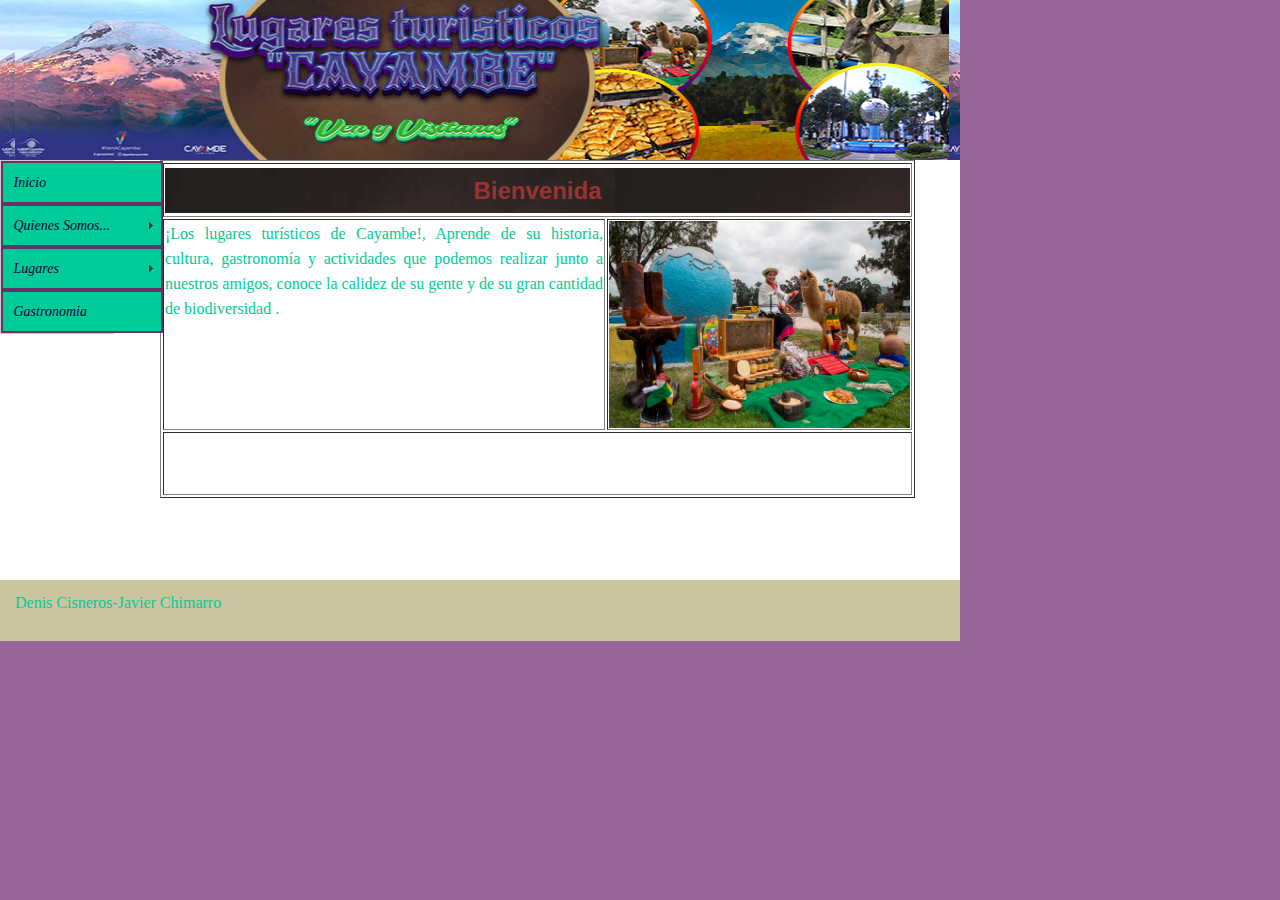
<file: index.html>
<!DOCTYPE html PUBLIC "-//W3C//DTD XHTML 1.0 Transitional//EN" "http://www.w3.org/TR/xhtml1/DTD/xhtml1-transitional.dtd">
<html xmlns="http://www.w3.org/1999/xhtml"><!-- InstanceBegin template="/Templates/Plantilla.dwt" codeOutsideHTMLIsLocked="false" -->
<head>
<meta http-equiv="Content-Type" content="text/html; charset=utf-8" />
<!-- InstanceBeginEditable name="doctitle" -->
<title>Documento sin título</title>
<!-- InstanceEndEditable -->
<link href="estilos/Estilos.css" rel="stylesheet" type="text/css" />
<link href="SpryAssets/SpryMenuBarVertical.css" rel="stylesheet" type="text/css" />
<style type="text/css">
</style>
<script src="SpryAssets/SpryMenuBar.js" type="text/javascript"></script>
<!-- InstanceBeginEditable name="head" -->
<!-- InstanceEndEditable -->
</head>

<body>

<div class="container">
  <div class="header"><!-- end .header -->
    <p><img src="img/Lugares%20turisticos%20cayambe%20banner%20Denis%20Cisneros-Javier%20Chimarro%20.png" width="934" height="160" usemap="#Map" border="0" />
      <map name="Map" id="Map">
        <area shape="circle" coords="392,71,175" href="index.html" />
        <area shape="circle" coords="862,134,73" href="Parques.html" />
        <area shape="rect" coords="3,1,196,150" href="Vision.html" />
        <area shape="circle" coords="623,135,60" href="Gastronomia.html" />
        <area shape="poly" coords="584,71,609,70,625,71,641,75,655,82,662,84,682,72,693,46,683,11,656,5,630,4,607,5,591,6,570,7" href="La%20Mision.html" />
        <area shape="poly" coords="797,83,786,72,780,64,776,48,778,28,789,4,927,2,923,79,908,71,889,63,862,58,845,62,823,69" href="Turismo.html" />
      </map>
    </p>
    <p><a name="Menu" id="Menu"></a></p>
  </div>
  <div class="sidebar1">
<ul id="MenuBar1" class="MenuBarVertical">
      <li><a href="index.html">Inicio</a>      </li>
      <li><a href="#" class="MenuBarItemSubmenu">Quienes Somos...</a>
        <ul>
          <li><a href="La%20Mision.html">Mision</a></li>
          <li><a href="Vision.html">Vision</a></li>
          <li><a href="Garantia.html">Garantia</a></li>
        </ul>
      </li>
      <li><a class="MenuBarItemSubmenu" href="#">Lugares</a>
        <ul>
          <li><a href="Parques.html">Parques</a></li>
          <li><a href="Cascadas.html">Cascadas</a></li>
          <li><a href="Turismo.html">Turismo</a></li>
        </ul>
      </li>
      <li><a href="Gastronomia.html">Gastronomia</a></li>
</ul>
    <p>&nbsp;</p>
  </div>
  <table width="755" height="278" border="1">
    <!-- InstanceBeginRepeat name="sitios" --><!-- InstanceBeginRepeatEntry -->
    <tr>
      <td height="50" colspan="2" align="center"><!-- InstanceBeginEditable name="region_titulo" --><span class="content">Bienvenida</span><!-- InstanceEndEditable --></td>
    </tr>
    <tr>
      <td width="462" height="159" valign="top"><!-- InstanceBeginEditable name="region_contenido" -->¡Los lugares turísticos de Cayambe!, Aprende de su historia, cultura, gastronomía y actividades que podemos realizar junto a nuestros amigos, conoce la calidez de su gente y de su gran cantidad de biodiversidad .<!-- InstanceEndEditable --></td>
      <td width="253" align="center" valign="top"><!-- InstanceBeginEditable name="Region_imagen" --><img src="img/4.-Mitad-del-Mundo.jpg" width="301" height="207" /><!-- InstanceEndEditable --></td>
    </tr>
    <tr>
      <td height="59" colspan="2" valign="top"><!-- InstanceBeginEditable name="Extra" --><!-- InstanceEndEditable --></td>
    </tr>
    <!-- InstanceEndRepeatEntry --><!-- InstanceEndRepeat -->
  </table>
  <p>&nbsp;</p>
  <p>&nbsp;</p>
  <!-- InstanceBeginEditable name="Edit" -->
  <div class="footer">
    <p><!-- end .footer -->     Denis Cisneros-Javier Chimarro</p>
  </div>
<!-- InstanceEndEditable --></div>
<script type="text/javascript">
var MenuBar1 = new Spry.Widget.MenuBar("MenuBar1", {imgRight:"SpryAssets/SpryMenuBarRightHover.gif"});
</script>
</body>
<!-- InstanceEnd --></html>
</file>
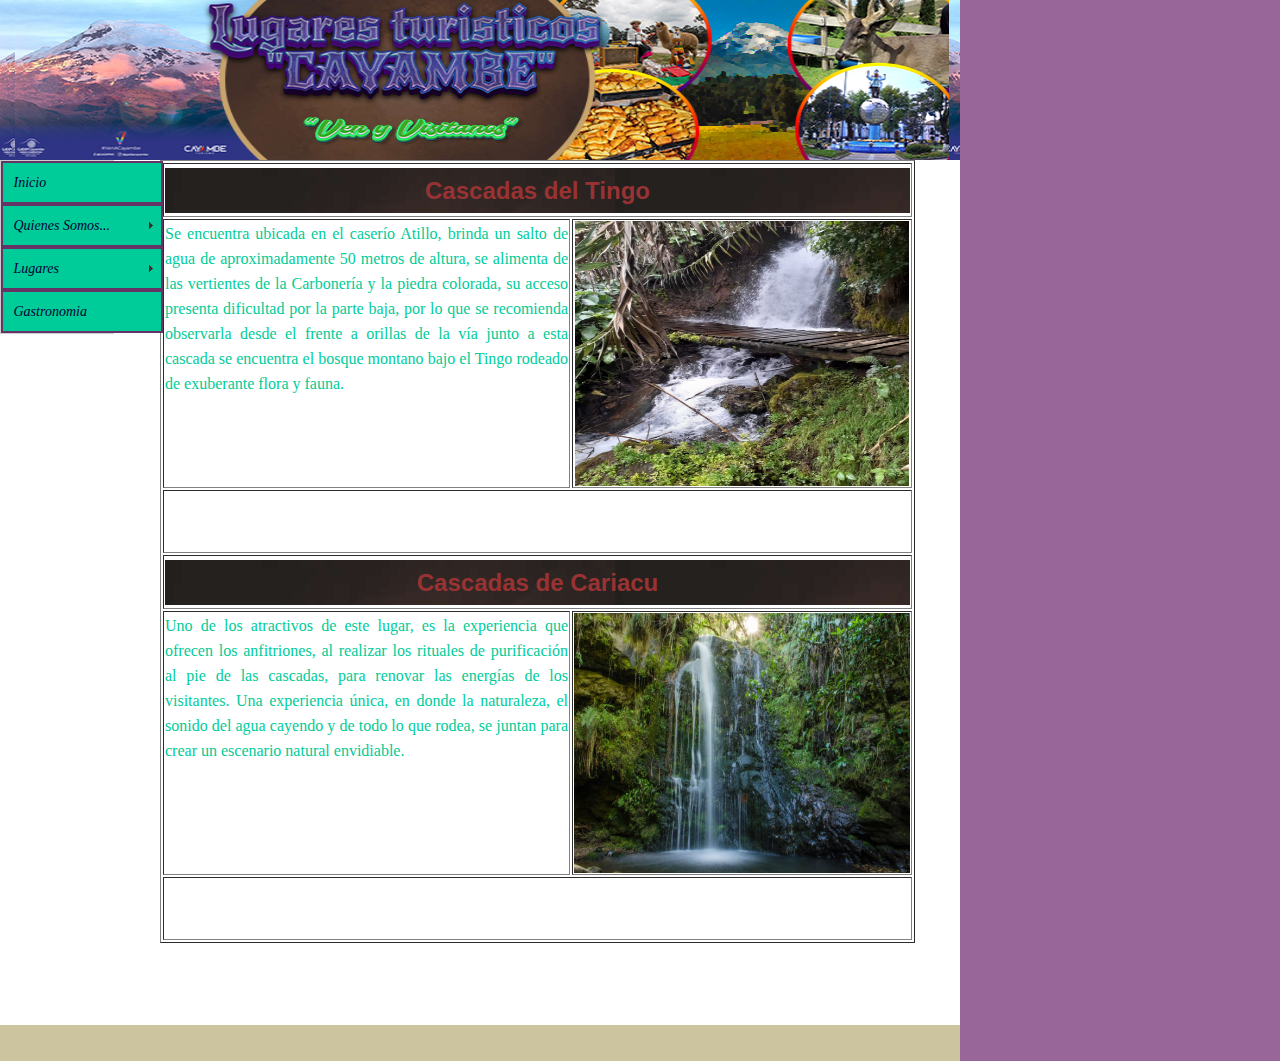
<file: Cascadas.html>
<!DOCTYPE html PUBLIC "-//W3C//DTD XHTML 1.0 Transitional//EN" "http://www.w3.org/TR/xhtml1/DTD/xhtml1-transitional.dtd">
<html xmlns="http://www.w3.org/1999/xhtml"><!-- InstanceBegin template="/Templates/Plantilla.dwt" codeOutsideHTMLIsLocked="false" -->
<head>
<meta http-equiv="Content-Type" content="text/html; charset=utf-8" />
<!-- InstanceBeginEditable name="doctitle" -->
<title>Documento sin título</title>
<!-- InstanceEndEditable -->
<link href="estilos/Estilos.css" rel="stylesheet" type="text/css" />
<link href="SpryAssets/SpryMenuBarVertical.css" rel="stylesheet" type="text/css" />
<style type="text/css">
</style>
<script src="SpryAssets/SpryMenuBar.js" type="text/javascript"></script>
<!-- InstanceBeginEditable name="head" -->
<!-- InstanceEndEditable -->
</head>

<body>

<div class="container">
  <div class="header"><!-- end .header -->
    <p><img src="img/Lugares%20turisticos%20cayambe%20banner%20Denis%20Cisneros-Javier%20Chimarro%20.png" width="934" height="160" usemap="#Map" border="0" />
      <map name="Map" id="Map">
        <area shape="circle" coords="392,71,175" href="index.html" />
        <area shape="circle" coords="862,134,73" href="Parques.html" />
        <area shape="rect" coords="3,1,196,150" href="Vision.html" />
        <area shape="circle" coords="623,135,60" href="Gastronomia.html" />
        <area shape="poly" coords="584,71,609,70,625,71,641,75,655,82,662,84,682,72,693,46,683,11,656,5,630,4,607,5,591,6,570,7" href="La%20Mision.html" />
        <area shape="poly" coords="797,83,786,72,780,64,776,48,778,28,789,4,927,2,923,79,908,71,889,63,862,58,845,62,823,69" href="Turismo.html" />
      </map>
    </p>
    <p><a name="Menu" id="Menu"></a></p>
  </div>
  <div class="sidebar1">
<ul id="MenuBar1" class="MenuBarVertical">
      <li><a href="index.html">Inicio</a>      </li>
      <li><a href="#" class="MenuBarItemSubmenu">Quienes Somos...</a>
        <ul>
          <li><a href="La%20Mision.html">Mision</a></li>
          <li><a href="Vision.html">Vision</a></li>
          <li><a href="Garantia.html">Garantia</a></li>
        </ul>
      </li>
      <li><a class="MenuBarItemSubmenu" href="#">Lugares</a>
        <ul>
          <li><a href="Parques.html">Parques</a></li>
          <li><a href="Cascadas.html">Cascadas</a></li>
          <li><a href="Turismo.html">Turismo</a></li>
        </ul>
      </li>
      <li><a href="Gastronomia.html">Gastronomia</a></li>
</ul>
    <p>&nbsp;</p>
  </div>
  <table width="755" height="278" border="1">
    <!-- InstanceBeginRepeat name="sitios" --><!-- InstanceBeginRepeatEntry -->
    <tr>
      <td height="50" colspan="2" align="center"><!-- InstanceBeginEditable name="region_titulo" --><span class="content">Cascadas del Tingo</span><!-- InstanceEndEditable --></td>
    </tr>
    <tr>
      <td width="462" height="159" valign="top"><!-- InstanceBeginEditable name="region_contenido" -->Se encuentra ubicada en el caserío Atillo, brinda un salto de agua de aproximadamente 50 metros de altura, se alimenta de las vertientes de la Carbonería y la piedra colorada, su acceso presenta dificultad por la parte baja, por lo que se recomienda observarla desde el frente a orillas de la vía junto a esta cascada se encuentra el bosque montano bajo el Tingo rodeado de exuberante flora y fauna.<!-- InstanceEndEditable --></td>
      <td width="253" align="center" valign="top"><!-- InstanceBeginEditable name="Region_imagen" --><a href="#Menu"><img src="img/Cascadas/Cascada del Tingo.jpg" width="334" height="265" /></a><!-- InstanceEndEditable --></td>
    </tr>
    <tr>
      <td height="59" colspan="2" valign="top"><!-- InstanceBeginEditable name="Extra" --><!-- InstanceEndEditable --></td>
    </tr>
    <!-- InstanceEndRepeatEntry --><!-- InstanceBeginRepeatEntry -->
    <tr>
      <td height="50" colspan="2" align="center"><!-- InstanceBeginEditable name="region_titulo" --><span class="content">Cascadas de Cariacu</span><!-- InstanceEndEditable --></td>
    </tr>
    <tr>
      <td width="462" height="159" valign="top"><!-- InstanceBeginEditable name="region_contenido" -->Uno de los atractivos de este lugar, es la experiencia que ofrecen los anfitriones, al realizar los rituales de purificación al pie de las cascadas, para renovar las energías de los visitantes. Una experiencia única, en donde la naturaleza, el sonido del agua cayendo y de todo lo que rodea, se juntan para crear un escenario natural envidiable.<!-- InstanceEndEditable --></td>
      <td width="253" align="center" valign="top"><!-- InstanceBeginEditable name="Region_imagen" --><a href="#Menu"><img src="img/Cascadas/Cascada de Cariacu.jpg" width="336" height="260" /></a><!-- InstanceEndEditable --></td>
    </tr>
    <tr>
      <td height="59" colspan="2" valign="top"><!-- InstanceBeginEditable name="Extra" --><!-- InstanceEndEditable --></td>
    </tr>
    <!-- InstanceEndRepeatEntry --><!-- InstanceEndRepeat -->
  </table>
  <p>&nbsp;</p>
  <p>&nbsp;</p>
  <!-- InstanceBeginEditable name="Edit" -->
  <div class="footer">
    <p><!-- end .footer -->  </p>
  </div>
<!-- InstanceEndEditable --></div>
<script type="text/javascript">
var MenuBar1 = new Spry.Widget.MenuBar("MenuBar1", {imgRight:"SpryAssets/SpryMenuBarRightHover.gif"});
</script>
</body>
<!-- InstanceEnd --></html>
</file>
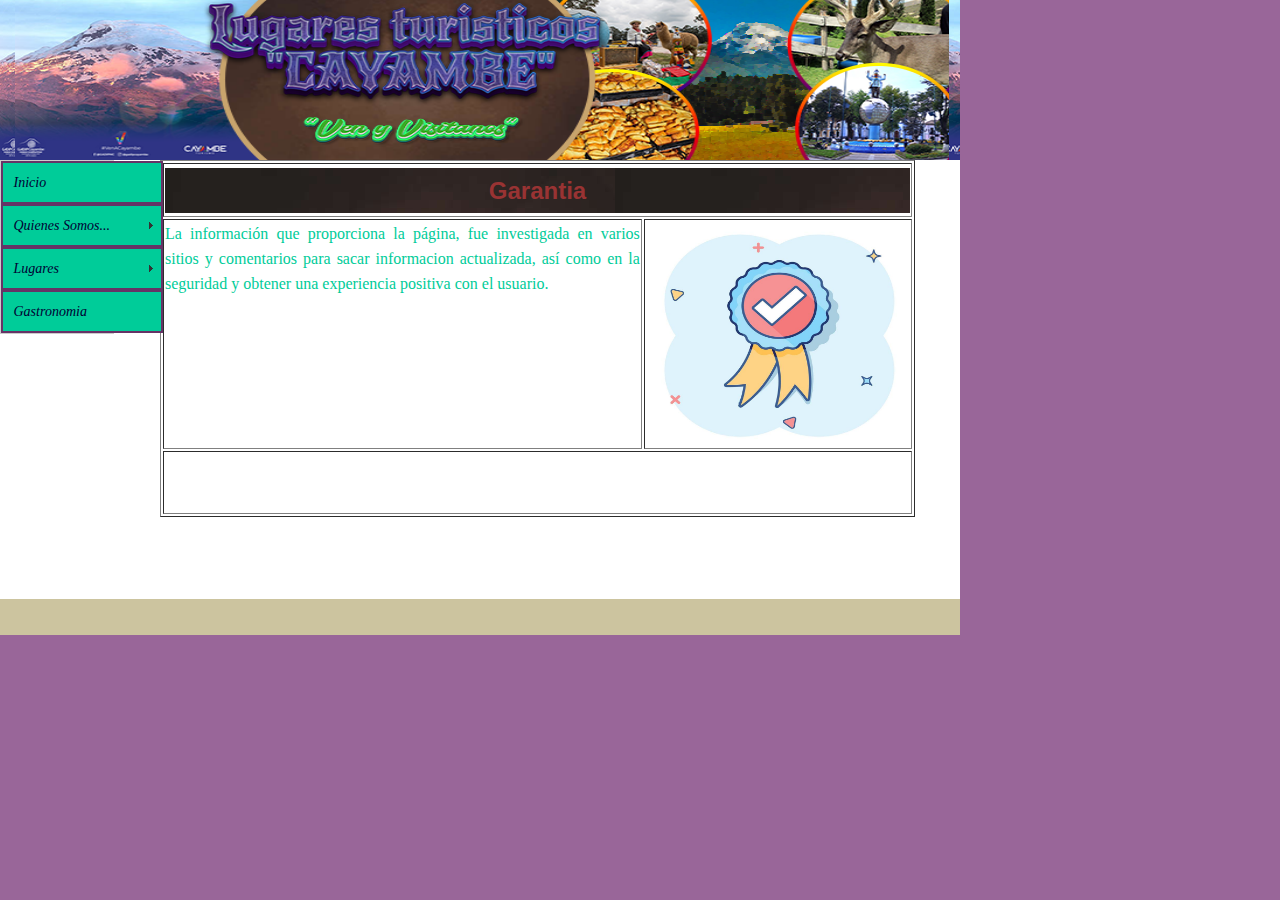
<file: Garantia.html>
<!DOCTYPE html PUBLIC "-//W3C//DTD XHTML 1.0 Transitional//EN" "http://www.w3.org/TR/xhtml1/DTD/xhtml1-transitional.dtd">
<html xmlns="http://www.w3.org/1999/xhtml"><!-- InstanceBegin template="/Templates/Plantilla.dwt" codeOutsideHTMLIsLocked="false" -->
<head>
<meta http-equiv="Content-Type" content="text/html; charset=utf-8" />
<!-- InstanceBeginEditable name="doctitle" -->
<title>Documento sin título</title>
<!-- InstanceEndEditable -->
<link href="estilos/Estilos.css" rel="stylesheet" type="text/css" />
<link href="SpryAssets/SpryMenuBarVertical.css" rel="stylesheet" type="text/css" />
<style type="text/css">
</style>
<script src="SpryAssets/SpryMenuBar.js" type="text/javascript"></script>
<!-- InstanceBeginEditable name="head" -->
<!-- InstanceEndEditable -->
</head>

<body>

<div class="container">
  <div class="header"><!-- end .header -->
    <p><img src="img/Lugares%20turisticos%20cayambe%20banner%20Denis%20Cisneros-Javier%20Chimarro%20.png" width="934" height="160" usemap="#Map" border="0" />
      <map name="Map" id="Map">
        <area shape="circle" coords="392,71,175" href="index.html" />
        <area shape="circle" coords="862,134,73" href="Parques.html" />
        <area shape="rect" coords="3,1,196,150" href="Vision.html" />
        <area shape="circle" coords="623,135,60" href="Gastronomia.html" />
        <area shape="poly" coords="584,71,609,70,625,71,641,75,655,82,662,84,682,72,693,46,683,11,656,5,630,4,607,5,591,6,570,7" href="La%20Mision.html" />
        <area shape="poly" coords="797,83,786,72,780,64,776,48,778,28,789,4,927,2,923,79,908,71,889,63,862,58,845,62,823,69" href="Turismo.html" />
      </map>
    </p>
    <p><a name="Menu" id="Menu"></a></p>
  </div>
  <div class="sidebar1">
<ul id="MenuBar1" class="MenuBarVertical">
      <li><a href="index.html">Inicio</a>      </li>
      <li><a href="#" class="MenuBarItemSubmenu">Quienes Somos...</a>
        <ul>
          <li><a href="La%20Mision.html">Mision</a></li>
          <li><a href="Vision.html">Vision</a></li>
          <li><a href="Garantia.html">Garantia</a></li>
        </ul>
      </li>
      <li><a class="MenuBarItemSubmenu" href="#">Lugares</a>
        <ul>
          <li><a href="Parques.html">Parques</a></li>
          <li><a href="Cascadas.html">Cascadas</a></li>
          <li><a href="Turismo.html">Turismo</a></li>
        </ul>
      </li>
      <li><a href="Gastronomia.html">Gastronomia</a></li>
</ul>
    <p>&nbsp;</p>
  </div>
  <table width="755" height="278" border="1">
    <!-- InstanceBeginRepeat name="sitios" --><!-- InstanceBeginRepeatEntry -->
    <tr>
      <td height="50" colspan="2" align="center"><!-- InstanceBeginEditable name="region_titulo" --><span class="content">Garantia</span><!-- InstanceEndEditable --></td>
    </tr>
    <tr>
      <td width="462" height="159" valign="top"><!-- InstanceBeginEditable name="region_contenido" --> La información que proporciona la página, fue investigada en varios sitios y comentarios para sacar informacion actualizada, así como en la seguridad y obtener una experiencia positiva con el usuario. <!-- InstanceEndEditable --></td>
      <td width="253" align="center" valign="top"><!-- InstanceBeginEditable name="Region_imagen" --><a href="#Menu"><img src="img/Garantia.jpg" width="257" height="226" /></a><!-- InstanceEndEditable --></td>
    </tr>
    <tr>
      <td height="59" colspan="2" valign="top"><!-- InstanceBeginEditable name="Extra" --><!-- InstanceEndEditable --></td>
    </tr>
    <!-- InstanceEndRepeatEntry --><!-- InstanceEndRepeat -->
  </table>
  <p>&nbsp;</p>
  <p>&nbsp;</p>
  <!-- InstanceBeginEditable name="Edit" -->
  <div class="footer">
    <p><!-- end .footer -->  </p>
  </div>
<!-- InstanceEndEditable --></div>
<script type="text/javascript">
var MenuBar1 = new Spry.Widget.MenuBar("MenuBar1", {imgRight:"SpryAssets/SpryMenuBarRightHover.gif"});
</script>
</body>
<!-- InstanceEnd --></html>
</file>
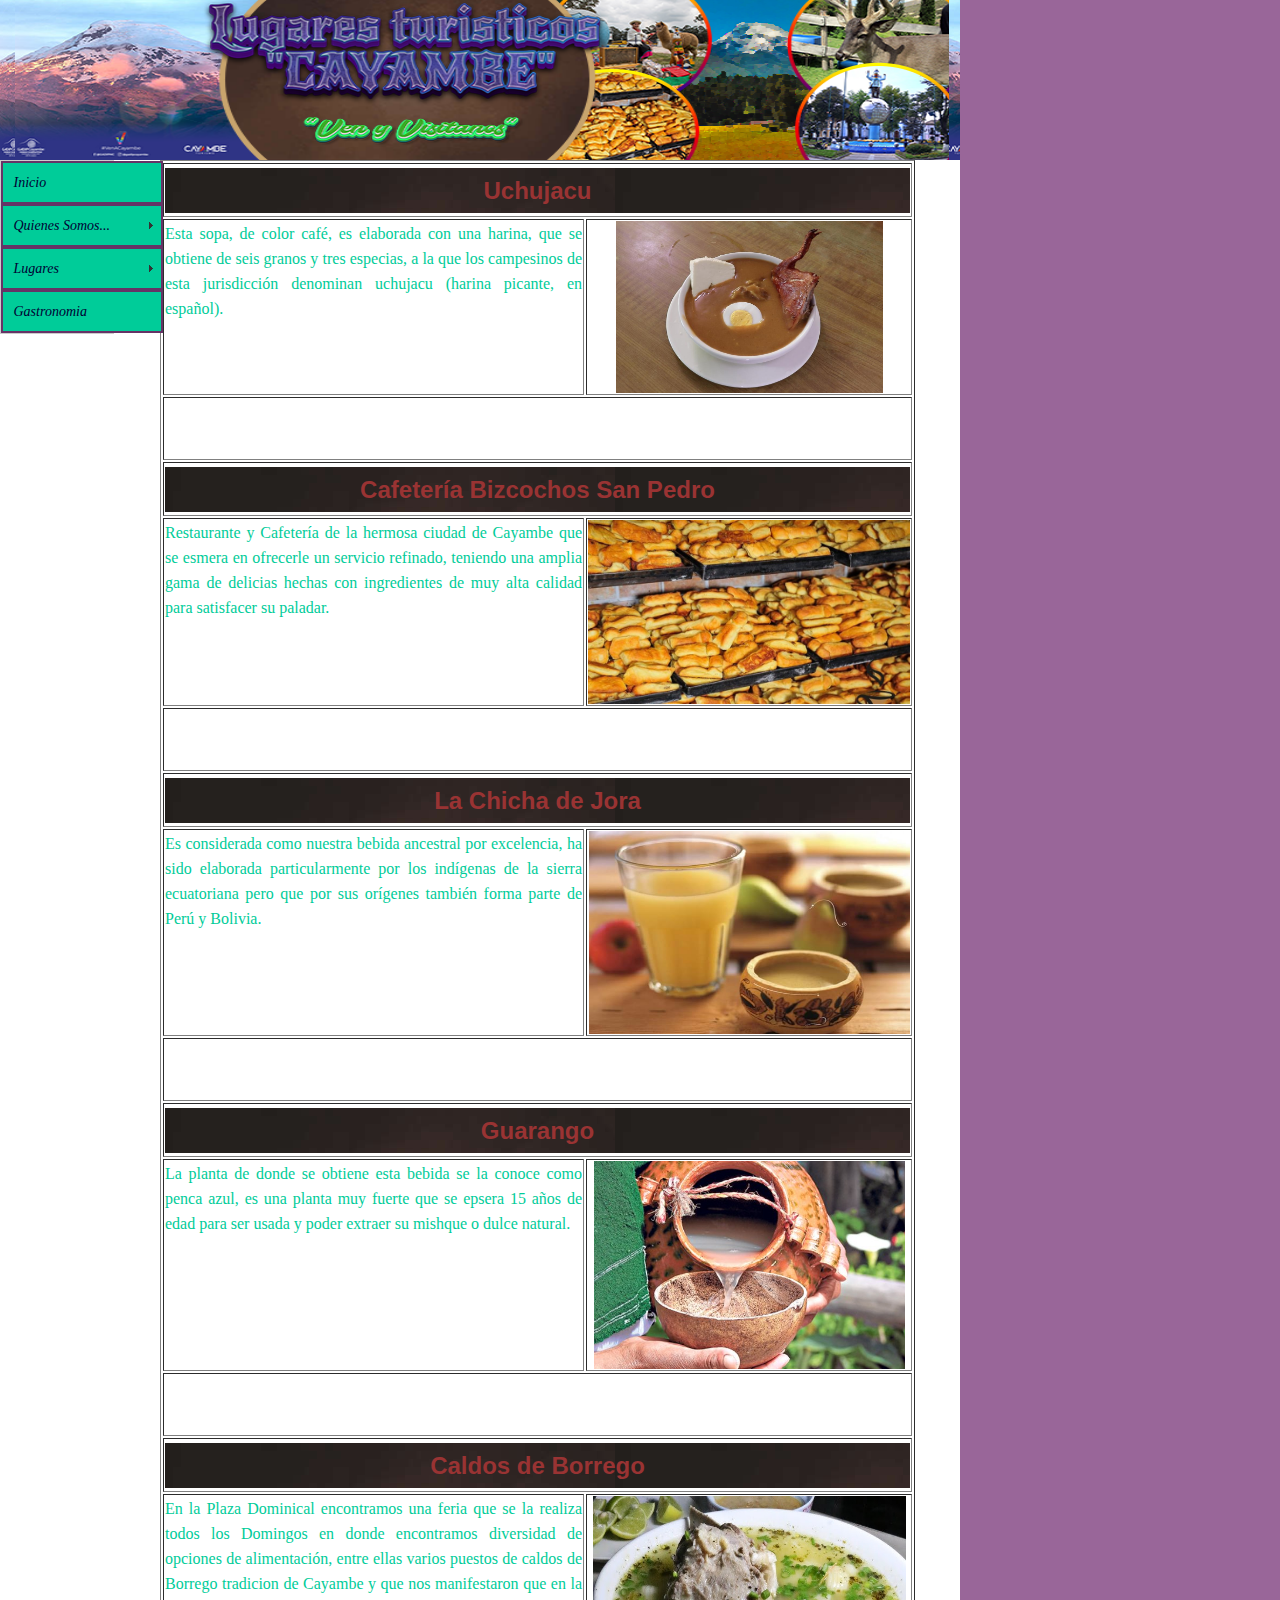
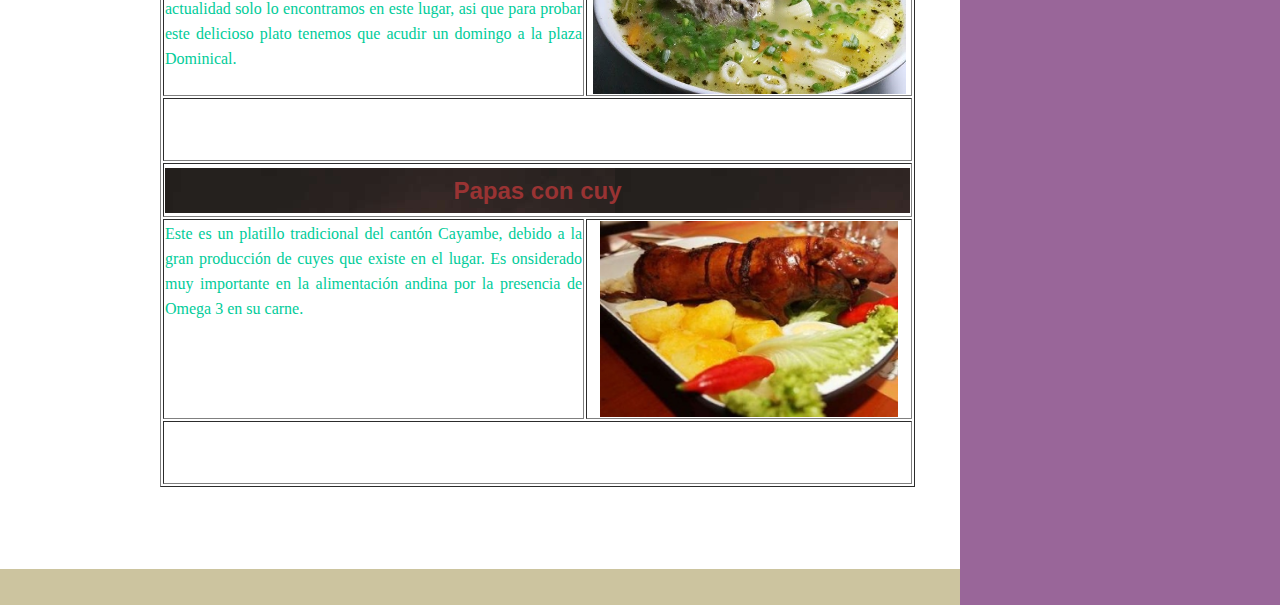
<file: Gastronomia.html>
<!DOCTYPE html PUBLIC "-//W3C//DTD XHTML 1.0 Transitional//EN" "http://www.w3.org/TR/xhtml1/DTD/xhtml1-transitional.dtd">
<html xmlns="http://www.w3.org/1999/xhtml"><!-- InstanceBegin template="/Templates/Plantilla.dwt" codeOutsideHTMLIsLocked="false" -->
<head>
<meta http-equiv="Content-Type" content="text/html; charset=utf-8" />
<!-- InstanceBeginEditable name="doctitle" -->
<title>Documento sin título</title>
<!-- InstanceEndEditable -->
<link href="estilos/Estilos.css" rel="stylesheet" type="text/css" />
<link href="SpryAssets/SpryMenuBarVertical.css" rel="stylesheet" type="text/css" />
<style type="text/css">
</style>
<script src="SpryAssets/SpryMenuBar.js" type="text/javascript"></script>
<!-- InstanceBeginEditable name="head" -->
<!-- InstanceEndEditable -->
</head>

<body>

<div class="container">
  <div class="header"><!-- end .header -->
    <p><img src="img/Lugares%20turisticos%20cayambe%20banner%20Denis%20Cisneros-Javier%20Chimarro%20.png" width="934" height="160" usemap="#Map" border="0" />
      <map name="Map" id="Map">
        <area shape="circle" coords="392,71,175" href="index.html" />
        <area shape="circle" coords="862,134,73" href="Parques.html" />
        <area shape="rect" coords="3,1,196,150" href="Vision.html" />
        <area shape="circle" coords="623,135,60" href="Gastronomia.html" />
        <area shape="poly" coords="584,71,609,70,625,71,641,75,655,82,662,84,682,72,693,46,683,11,656,5,630,4,607,5,591,6,570,7" href="La%20Mision.html" />
        <area shape="poly" coords="797,83,786,72,780,64,776,48,778,28,789,4,927,2,923,79,908,71,889,63,862,58,845,62,823,69" href="Turismo.html" />
      </map>
    </p>
    <p><a name="Menu" id="Menu"></a></p>
  </div>
  <div class="sidebar1">
<ul id="MenuBar1" class="MenuBarVertical">
      <li><a href="index.html">Inicio</a>      </li>
      <li><a href="#" class="MenuBarItemSubmenu">Quienes Somos...</a>
        <ul>
          <li><a href="La%20Mision.html">Mision</a></li>
          <li><a href="Vision.html">Vision</a></li>
          <li><a href="Garantia.html">Garantia</a></li>
        </ul>
      </li>
      <li><a class="MenuBarItemSubmenu" href="#">Lugares</a>
        <ul>
          <li><a href="Parques.html">Parques</a></li>
          <li><a href="Cascadas.html">Cascadas</a></li>
          <li><a href="Turismo.html">Turismo</a></li>
        </ul>
      </li>
      <li><a href="Gastronomia.html">Gastronomia</a></li>
</ul>
    <p>&nbsp;</p>
  </div>
  <table width="755" height="278" border="1">
    <!-- InstanceBeginRepeat name="sitios" --><!-- InstanceBeginRepeatEntry -->
    <tr>
      <td height="50" colspan="2" align="center"><!-- InstanceBeginEditable name="region_titulo" --><span class="content">Uchujacu</span><!-- InstanceEndEditable --></td>
    </tr>
    <tr>
      <td width="462" height="159" valign="top"><!-- InstanceBeginEditable name="region_contenido" -->Esta sopa, de color café, es elaborada con una harina, que se obtiene de seis granos y tres especias, a la que los campesinos de esta jurisdicción denominan uchujacu (harina picante, en español).<!-- InstanceEndEditable --></td>
      <td width="253" align="center" valign="top"><!-- InstanceBeginEditable name="Region_imagen" --><a href="#Menu"><img src="img/Gastronomia/Uchujacu.jpg" width="267" height="172" /></a><!-- InstanceEndEditable --></td>
    </tr>
    <tr>
      <td height="59" colspan="2" valign="top"><!-- InstanceBeginEditable name="Extra" --><!-- InstanceEndEditable --></td>
    </tr>
    <!-- InstanceEndRepeatEntry --><!-- InstanceBeginRepeatEntry -->
    <tr>
      <td height="50" colspan="2" align="center"><!-- InstanceBeginEditable name="region_titulo" --><span class="content">Cafetería Bizcochos San Pedro</span><!-- InstanceEndEditable --></td>
    </tr>
    <tr>
      <td width="462" height="159" valign="top"><!-- InstanceBeginEditable name="region_contenido" -->Restaurante y Cafetería de la hermosa ciudad de Cayambe que se esmera en ofrecerle un servicio refinado, teniendo una amplia gama de delicias hechas con ingredientes de muy alta calidad para satisfacer su paladar.<!-- InstanceEndEditable --></td>
      <td width="253" align="center" valign="top"><!-- InstanceBeginEditable name="Region_imagen" --><a href="#Menu"><img src="img/Gastronomia/Fábrica de Bizcochos San Pedro.jpg" width="322" height="184" /></a><!-- InstanceEndEditable --></td>
    </tr>
    <tr>
      <td height="59" colspan="2" valign="top"><!-- InstanceBeginEditable name="Extra" --><!-- InstanceEndEditable --></td>
    </tr>
    <!-- InstanceEndRepeatEntry --><!-- InstanceBeginRepeatEntry -->
    <tr>
      <td height="50" colspan="2" align="center"><!-- InstanceBeginEditable name="region_titulo" --><span class="content">La Chicha de Jora </span><!-- InstanceEndEditable --></td>
    </tr>
    <tr>
      <td width="462" height="159" valign="top"><!-- InstanceBeginEditable name="region_contenido" -->Es considerada como nuestra bebida ancestral por excelencia, ha sido elaborada particularmente por los indígenas de la sierra ecuatoriana pero que por sus orígenes también forma parte de Perú y Bolivia. <!-- InstanceEndEditable --></td>
      <td width="253" align="center" valign="top"><!-- InstanceBeginEditable name="Region_imagen" --><a href="#Menu"><img src="img/Gastronomia/Chicha de Jora.jpg" width="321" height="203" /></a><!-- InstanceEndEditable --></td>
    </tr>
    <tr>
      <td height="59" colspan="2" valign="top"><!-- InstanceBeginEditable name="Extra" --><!-- InstanceEndEditable --></td>
    </tr>
    <!-- InstanceEndRepeatEntry --><!-- InstanceBeginRepeatEntry -->
    <tr>
      <td height="50" colspan="2" align="center"><!-- InstanceBeginEditable name="region_titulo" --><span class="content">Guarango</span><!-- InstanceEndEditable --></td>
    </tr>
    <tr>
      <td width="462" height="159" valign="top"><!-- InstanceBeginEditable name="region_contenido" -->La planta de donde se obtiene esta bebida se la conoce como penca azul, es una planta muy fuerte que se epsera 15 años de edad para ser usada y poder extraer su mishque o dulce natural. <!-- InstanceEndEditable --></td>
      <td width="253" align="center" valign="top"><!-- InstanceBeginEditable name="Region_imagen" --><a href="#Menu"><img src="img/Gastronomia/Guarango.jpg" width="311" height="208" /></a><!-- InstanceEndEditable --></td>
    </tr>
    <tr>
      <td height="59" colspan="2" valign="top"><!-- InstanceBeginEditable name="Extra" --><!-- InstanceEndEditable --></td>
    </tr>
    <!-- InstanceEndRepeatEntry --><!-- InstanceBeginRepeatEntry -->
    <tr>
      <td height="50" colspan="2" align="center"><!-- InstanceBeginEditable name="region_titulo" --><span class="content">Caldos de Borrego</span><!-- InstanceEndEditable --></td>
    </tr>
    <tr>
      <td width="462" height="159" valign="top"><!-- InstanceBeginEditable name="region_contenido" -->En la Plaza Dominical encontramos una feria que se la realiza todos los Domingos en donde encontramos diversidad de opciones de alimentación, entre ellas varios puestos de caldos de Borrego tradicion de Cayambe y que nos manifestaron que en la actualidad solo lo encontramos en este lugar, asi que para probar este delicioso plato tenemos que acudir un domingo a la plaza Dominical.<!-- InstanceEndEditable --></td>
      <td width="253" align="center" valign="top"><!-- InstanceBeginEditable name="Region_imagen" --><a href="#Menu"><img src="img/Gastronomia/Caldo de borrego.jpg" width="313" height="198" /></a><!-- InstanceEndEditable --></td>
    </tr>
    <tr>
      <td height="59" colspan="2" valign="top"><!-- InstanceBeginEditable name="Extra" --><!-- InstanceEndEditable --></td>
    </tr>
    <!-- InstanceEndRepeatEntry --><!-- InstanceBeginRepeatEntry -->
    <tr>
      <td height="50" colspan="2" align="center"><!-- InstanceBeginEditable name="region_titulo" --><span class="content">Papas con cuy</span><!-- InstanceEndEditable --></td>
    </tr>
    <tr>
      <td width="462" height="159" valign="top"><!-- InstanceBeginEditable name="region_contenido" -->Este es un platillo tradicional del cantón Cayambe, debido a la gran producción de cuyes que existe en el lugar. Es onsiderado muy importante en la alimentación andina por la presencia de Omega 3 en su carne. <!-- InstanceEndEditable --></td>
      <td width="253" align="center" valign="top"><!-- InstanceBeginEditable name="Region_imagen" --><a href="#Menu"><img src="img/Gastronomia/Papas con cuy.jpg" width="298" height="196" /></a><!-- InstanceEndEditable --></td>
    </tr>
    <tr>
      <td height="59" colspan="2" valign="top"><!-- InstanceBeginEditable name="Extra" --><!-- InstanceEndEditable --></td>
    </tr>
    <!-- InstanceEndRepeatEntry --><!-- InstanceEndRepeat -->
  </table>
  <p>&nbsp;</p>
  <p>&nbsp;</p>
  <!-- InstanceBeginEditable name="Edit" -->
  <div class="footer">
    <p><!-- end .footer -->  </p>
  </div>
<!-- InstanceEndEditable --></div>
<script type="text/javascript">
var MenuBar1 = new Spry.Widget.MenuBar("MenuBar1", {imgRight:"SpryAssets/SpryMenuBarRightHover.gif"});
</script>
</body>
<!-- InstanceEnd --></html>
</file>
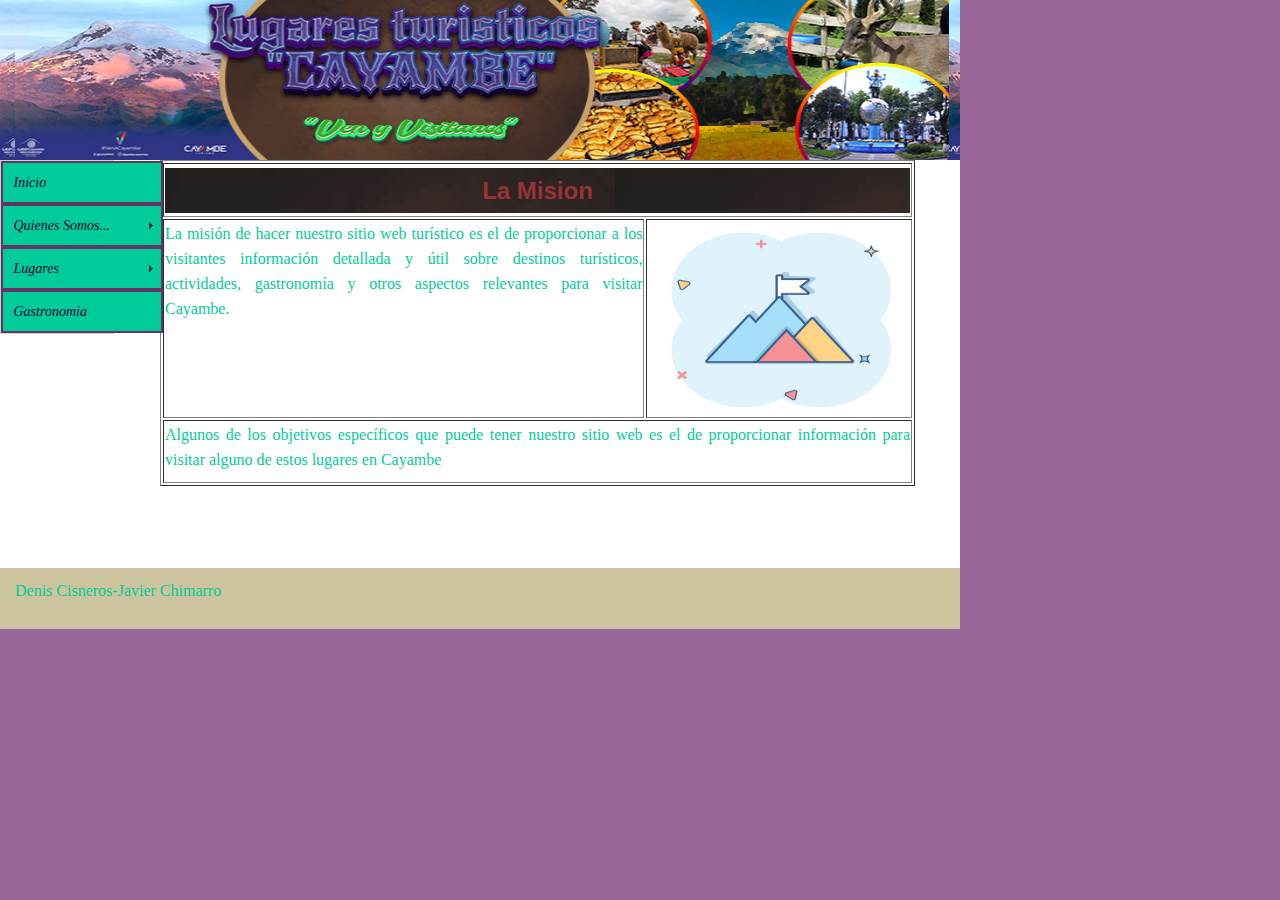
<file: La Mision.html>
<!DOCTYPE html PUBLIC "-//W3C//DTD XHTML 1.0 Transitional//EN" "http://www.w3.org/TR/xhtml1/DTD/xhtml1-transitional.dtd">
<html xmlns="http://www.w3.org/1999/xhtml"><!-- InstanceBegin template="/Templates/Plantilla.dwt" codeOutsideHTMLIsLocked="false" -->
<head>
<meta http-equiv="Content-Type" content="text/html; charset=utf-8" />
<!-- InstanceBeginEditable name="doctitle" -->
<title>Documento sin título</title>
<!-- InstanceEndEditable -->
<link href="estilos/Estilos.css" rel="stylesheet" type="text/css" />
<link href="SpryAssets/SpryMenuBarVertical.css" rel="stylesheet" type="text/css" />
<style type="text/css">
</style>
<script src="SpryAssets/SpryMenuBar.js" type="text/javascript"></script>
<!-- InstanceBeginEditable name="head" -->
<!-- InstanceEndEditable -->
</head>

<body>

<div class="container">
  <div class="header"><!-- end .header -->
    <p><img src="img/Lugares%20turisticos%20cayambe%20banner%20Denis%20Cisneros-Javier%20Chimarro%20.png" width="934" height="160" usemap="#Map" border="0" />
      <map name="Map" id="Map">
        <area shape="circle" coords="392,71,175" href="index.html" />
        <area shape="circle" coords="862,134,73" href="Parques.html" />
        <area shape="rect" coords="3,1,196,150" href="Vision.html" />
        <area shape="circle" coords="623,135,60" href="Gastronomia.html" />
        <area shape="poly" coords="584,71,609,70,625,71,641,75,655,82,662,84,682,72,693,46,683,11,656,5,630,4,607,5,591,6,570,7" href="La%20Mision.html" />
        <area shape="poly" coords="797,83,786,72,780,64,776,48,778,28,789,4,927,2,923,79,908,71,889,63,862,58,845,62,823,69" href="Turismo.html" />
      </map>
    </p>
    <p><a name="Menu" id="Menu"></a></p>
  </div>
  <div class="sidebar1">
<ul id="MenuBar1" class="MenuBarVertical">
      <li><a href="index.html">Inicio</a>      </li>
      <li><a href="#" class="MenuBarItemSubmenu">Quienes Somos...</a>
        <ul>
          <li><a href="La%20Mision.html">Mision</a></li>
          <li><a href="Vision.html">Vision</a></li>
          <li><a href="Garantia.html">Garantia</a></li>
        </ul>
      </li>
      <li><a class="MenuBarItemSubmenu" href="#">Lugares</a>
        <ul>
          <li><a href="Parques.html">Parques</a></li>
          <li><a href="Cascadas.html">Cascadas</a></li>
          <li><a href="Turismo.html">Turismo</a></li>
        </ul>
      </li>
      <li><a href="Gastronomia.html">Gastronomia</a></li>
</ul>
    <p>&nbsp;</p>
  </div>
  <table width="755" height="278" border="1">
    <!-- InstanceBeginRepeat name="sitios" --><!-- InstanceBeginRepeatEntry -->
    <tr>
      <td height="50" colspan="2" align="center"><!-- InstanceBeginEditable name="region_titulo" --><span class="content">La Mision</span><!-- InstanceEndEditable --></td>
    </tr>
    <tr>
      <td width="462" height="159" valign="top"><!-- InstanceBeginEditable name="region_contenido" -->La misión de hacer nuestro sitio web turístico es el de proporcionar a los visitantes información detallada y útil sobre destinos turísticos, actividades, gastronomía y otros aspectos relevantes para visitar Cayambe. <!-- InstanceEndEditable --></td>
      <td width="253" align="center" valign="top"><!-- InstanceBeginEditable name="Region_imagen" --><img src="img/Mision.jpg" width="245" height="195" /><!-- InstanceEndEditable --></td>
    </tr>
    <tr>
      <td height="59" colspan="2" valign="top"><!-- InstanceBeginEditable name="Extra" -->Algunos de los objetivos específicos que puede tener nuestro sitio web es el de proporcionar información para visitar alguno de estos lugares en Cayambe<!-- InstanceEndEditable --></td>
    </tr>
    <!-- InstanceEndRepeatEntry --><!-- InstanceEndRepeat -->
  </table>
  <p>&nbsp;</p>
  <p>&nbsp;</p>
  <!-- InstanceBeginEditable name="Edit" -->
  <div class="footer">
    <p><!-- end .footer -->   Denis Cisneros-Javier Chimarro</p>
  </div>
<!-- InstanceEndEditable --></div>
<script type="text/javascript">
var MenuBar1 = new Spry.Widget.MenuBar("MenuBar1", {imgRight:"SpryAssets/SpryMenuBarRightHover.gif"});
</script>
</body>
<!-- InstanceEnd --></html>
</file>
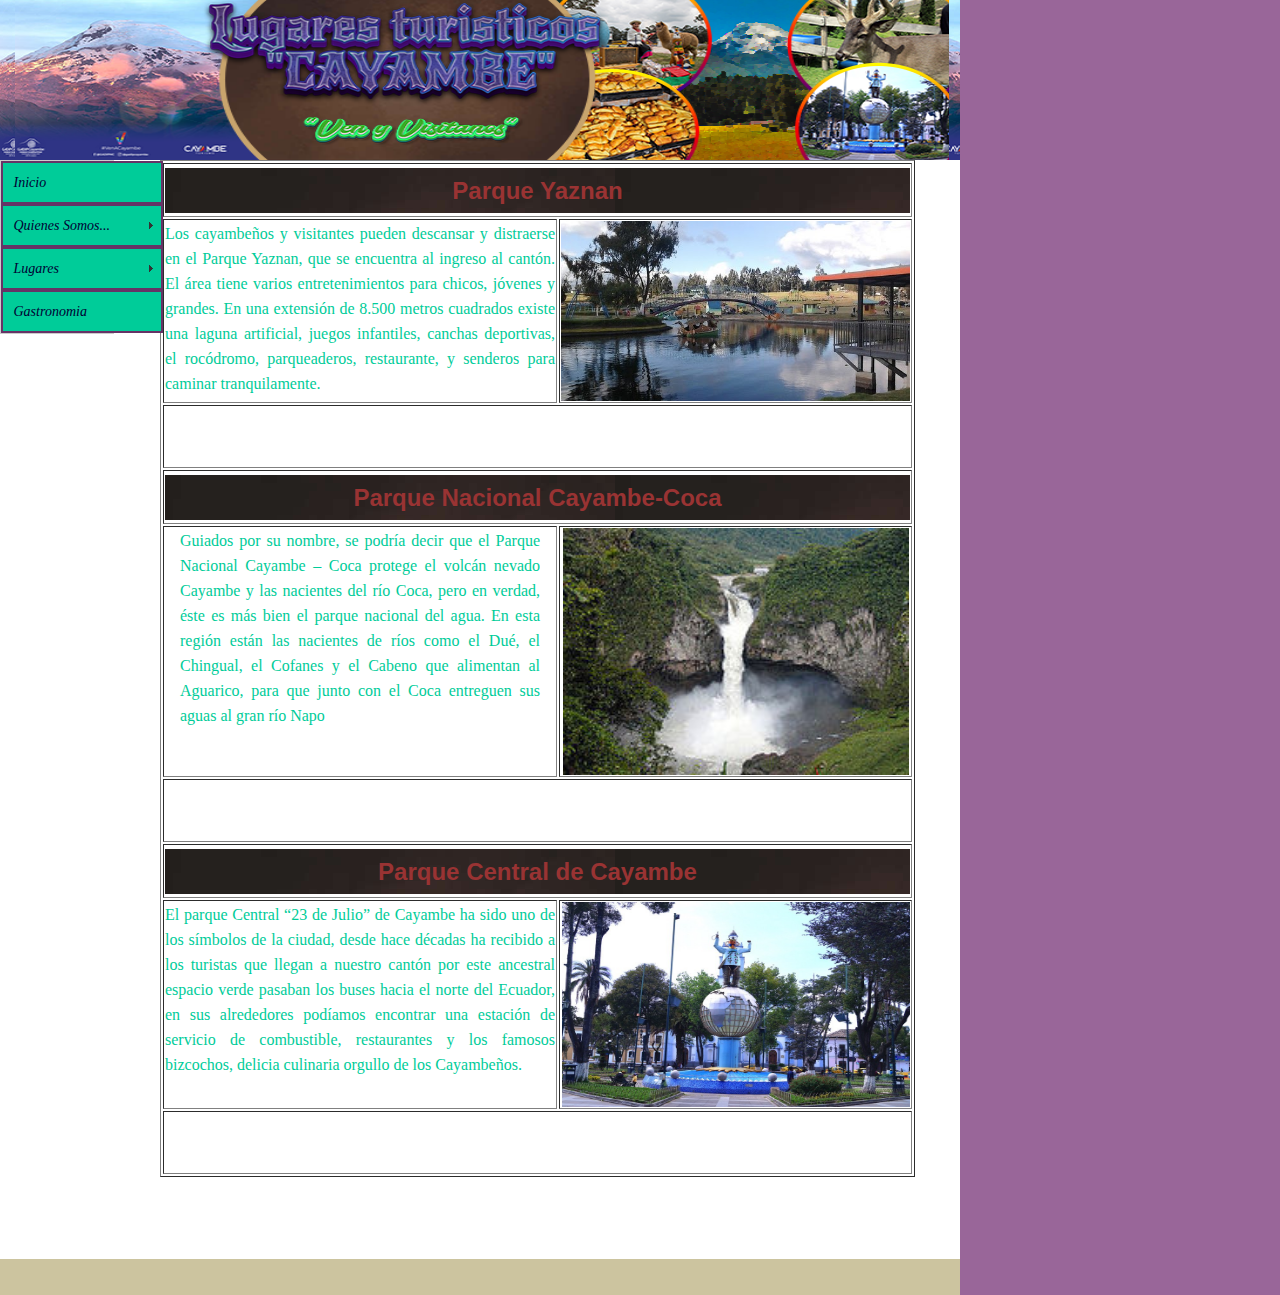
<file: Parques.html>
<!DOCTYPE html PUBLIC "-//W3C//DTD XHTML 1.0 Transitional//EN" "http://www.w3.org/TR/xhtml1/DTD/xhtml1-transitional.dtd">
<html xmlns="http://www.w3.org/1999/xhtml"><!-- InstanceBegin template="/Templates/Plantilla.dwt" codeOutsideHTMLIsLocked="false" -->
<head>
<meta http-equiv="Content-Type" content="text/html; charset=utf-8" />
<!-- InstanceBeginEditable name="doctitle" -->
<title>Documento sin título</title>
<!-- InstanceEndEditable -->
<link href="estilos/Estilos.css" rel="stylesheet" type="text/css" />
<link href="SpryAssets/SpryMenuBarVertical.css" rel="stylesheet" type="text/css" />
<style type="text/css">
</style>
<script src="SpryAssets/SpryMenuBar.js" type="text/javascript"></script>
<!-- InstanceBeginEditable name="head" -->
<!-- InstanceEndEditable -->
</head>

<body>

<div class="container">
  <div class="header"><!-- end .header -->
    <p><img src="img/Lugares%20turisticos%20cayambe%20banner%20Denis%20Cisneros-Javier%20Chimarro%20.png" width="934" height="160" usemap="#Map" border="0" />
      <map name="Map" id="Map">
        <area shape="circle" coords="392,71,175" href="index.html" />
        <area shape="circle" coords="862,134,73" href="Parques.html" />
        <area shape="rect" coords="3,1,196,150" href="Vision.html" />
        <area shape="circle" coords="623,135,60" href="Gastronomia.html" />
        <area shape="poly" coords="584,71,609,70,625,71,641,75,655,82,662,84,682,72,693,46,683,11,656,5,630,4,607,5,591,6,570,7" href="La%20Mision.html" />
        <area shape="poly" coords="797,83,786,72,780,64,776,48,778,28,789,4,927,2,923,79,908,71,889,63,862,58,845,62,823,69" href="Turismo.html" />
      </map>
    </p>
    <p><a name="Menu" id="Menu"></a></p>
  </div>
  <div class="sidebar1">
<ul id="MenuBar1" class="MenuBarVertical">
      <li><a href="index.html">Inicio</a>      </li>
      <li><a href="#" class="MenuBarItemSubmenu">Quienes Somos...</a>
        <ul>
          <li><a href="La%20Mision.html">Mision</a></li>
          <li><a href="Vision.html">Vision</a></li>
          <li><a href="Garantia.html">Garantia</a></li>
        </ul>
      </li>
      <li><a class="MenuBarItemSubmenu" href="#">Lugares</a>
        <ul>
          <li><a href="Parques.html">Parques</a></li>
          <li><a href="Cascadas.html">Cascadas</a></li>
          <li><a href="Turismo.html">Turismo</a></li>
        </ul>
      </li>
      <li><a href="Gastronomia.html">Gastronomia</a></li>
</ul>
    <p>&nbsp;</p>
  </div>
  <table width="755" height="278" border="1">
    <!-- InstanceBeginRepeat name="sitios" --><!-- InstanceBeginRepeatEntry -->
    <tr>
      <td height="50" colspan="2" align="center"><!-- InstanceBeginEditable name="region_titulo" --><span class="content">Parque Yaznan</span><!-- InstanceEndEditable --></td>
    </tr>
    <tr>
      <td width="462" height="159" valign="top"><!-- InstanceBeginEditable name="region_contenido" -->Los cayambeños y visitantes pueden descansar y distraerse en el Parque Yaznan, que se encuentra al ingreso al cantón. El área tiene varios entretenimientos para chicos, jóvenes y grandes. En una extensión de 8.500 metros cuadrados existe una laguna artificial, juegos infantiles, canchas deportivas, el rocódromo, parqueaderos, restaurante, y senderos para caminar tranquilamente. <!-- InstanceEndEditable --></td>
      <td width="253" align="center" valign="top"><!-- InstanceBeginEditable name="Region_imagen" --><a href="#Menu"><img src="img/Parques/Parque Yaznan2.jpg" width="349" height="180" /></a><!-- InstanceEndEditable --></td>
    </tr>
    <tr>
      <td height="59" colspan="2" valign="top"><!-- InstanceBeginEditable name="Extra" --><!-- InstanceEndEditable --></td>
    </tr>
    <!-- InstanceEndRepeatEntry --><!-- InstanceBeginRepeatEntry -->
    <tr>
      <td height="50" colspan="2" align="center"><!-- InstanceBeginEditable name="region_titulo" --><span class="content">Parque Nacional Cayambe-Coca </span><!-- InstanceEndEditable --></td>
    </tr>
    <tr>
      <td width="462" height="159" valign="top"><!-- InstanceBeginEditable name="region_contenido" -->
        <p>Guiados por su nombre, se podría decir que el Parque Nacional Cayambe – Coca protege el volcán nevado Cayambe y las nacientes del río Coca, pero en verdad, éste es más bien el parque nacional del agua. En esta región están las nacientes de ríos como el Dué, el Chingual, el Cofanes y el Cabeno que alimentan al Aguarico, para que junto con el Coca entreguen sus aguas al gran río Napo      </p>
      <!-- InstanceEndEditable --></td>
      <td width="253" align="center" valign="top"><!-- InstanceBeginEditable name="Region_imagen" --><a href="#Menu"><img src="img/Parques/Parque Cayambe Coca.jpg" width="346" height="247" /></a><!-- InstanceEndEditable --></td>
    </tr>
    <tr>
      <td height="59" colspan="2" valign="top"><!-- InstanceBeginEditable name="Extra" --><!-- InstanceEndEditable --></td>
    </tr>
    <!-- InstanceEndRepeatEntry --><!-- InstanceBeginRepeatEntry -->
    <tr>
      <td height="50" colspan="2" align="center"><!-- InstanceBeginEditable name="region_titulo" --><span class="content">Parque Central de Cayambe</span><!-- InstanceEndEditable --></td>
    </tr>
    <tr>
      <td width="462" height="159" valign="top"><!-- InstanceBeginEditable name="region_contenido" -->El parque Central “23 de Julio” de Cayambe ha sido uno de los símbolos de la ciudad, desde hace décadas ha recibido a los turistas que llegan a nuestro cantón por este ancestral espacio verde pasaban los buses hacia el norte del Ecuador, en sus alrededores podíamos encontrar una estación de servicio de combustible, restaurantes y los famosos bizcochos, delicia culinaria orgullo de los Cayambeños. <!-- InstanceEndEditable --></td>
      <td width="253" align="center" valign="top"><!-- InstanceBeginEditable name="Region_imagen" --><a href="#Menu"><img src="img/Parques/Parque Central de Cayambe.jpg" width="348" height="205" /></a><!-- InstanceEndEditable --></td>
    </tr>
    <tr>
      <td height="59" colspan="2" valign="top"><!-- InstanceBeginEditable name="Extra" --><!-- InstanceEndEditable --></td>
    </tr>
    <!-- InstanceEndRepeatEntry --><!-- InstanceEndRepeat -->
  </table>
  <p>&nbsp;</p>
  <p>&nbsp;</p>
  <!-- InstanceBeginEditable name="Edit" -->
  <div class="footer">
    <p><!-- end .footer -->  </p>
  </div>
<!-- InstanceEndEditable --></div>
<script type="text/javascript">
var MenuBar1 = new Spry.Widget.MenuBar("MenuBar1", {imgRight:"SpryAssets/SpryMenuBarRightHover.gif"});
</script>
</body>
<!-- InstanceEnd --></html>
</file>
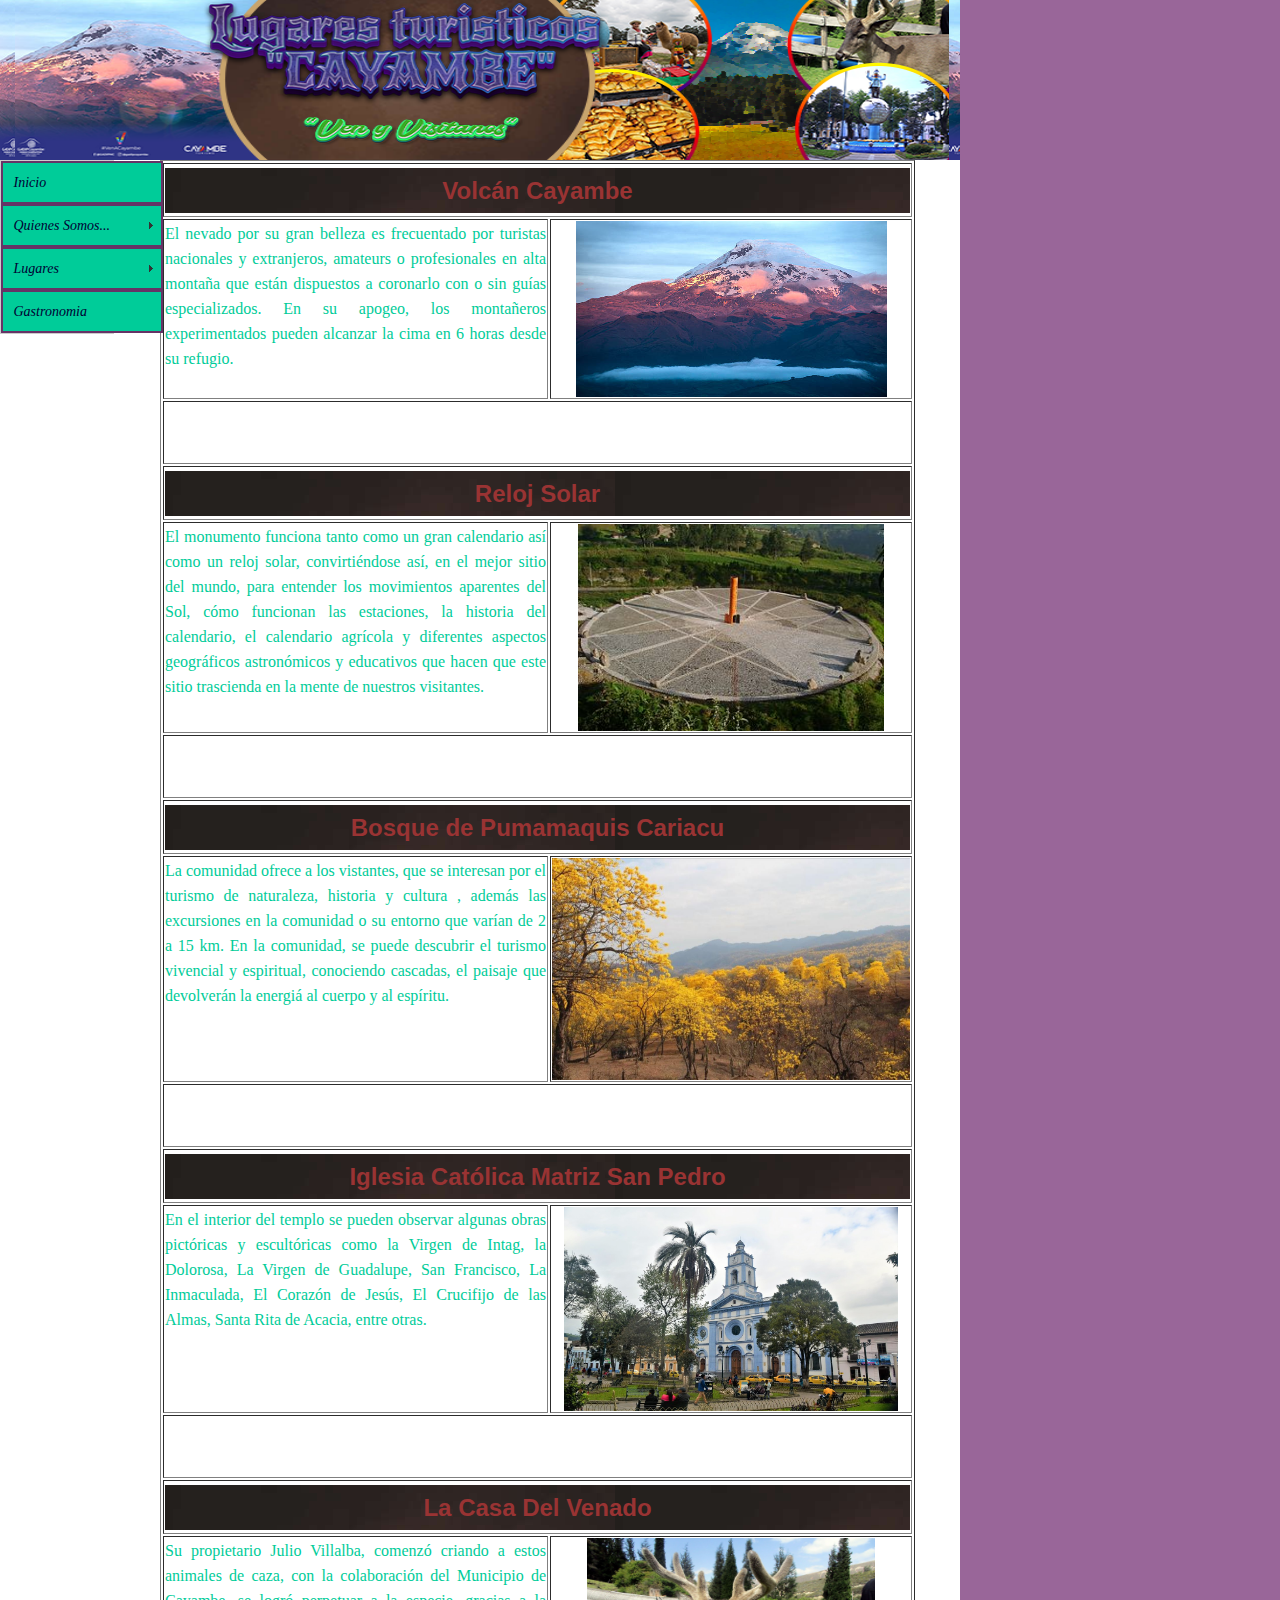
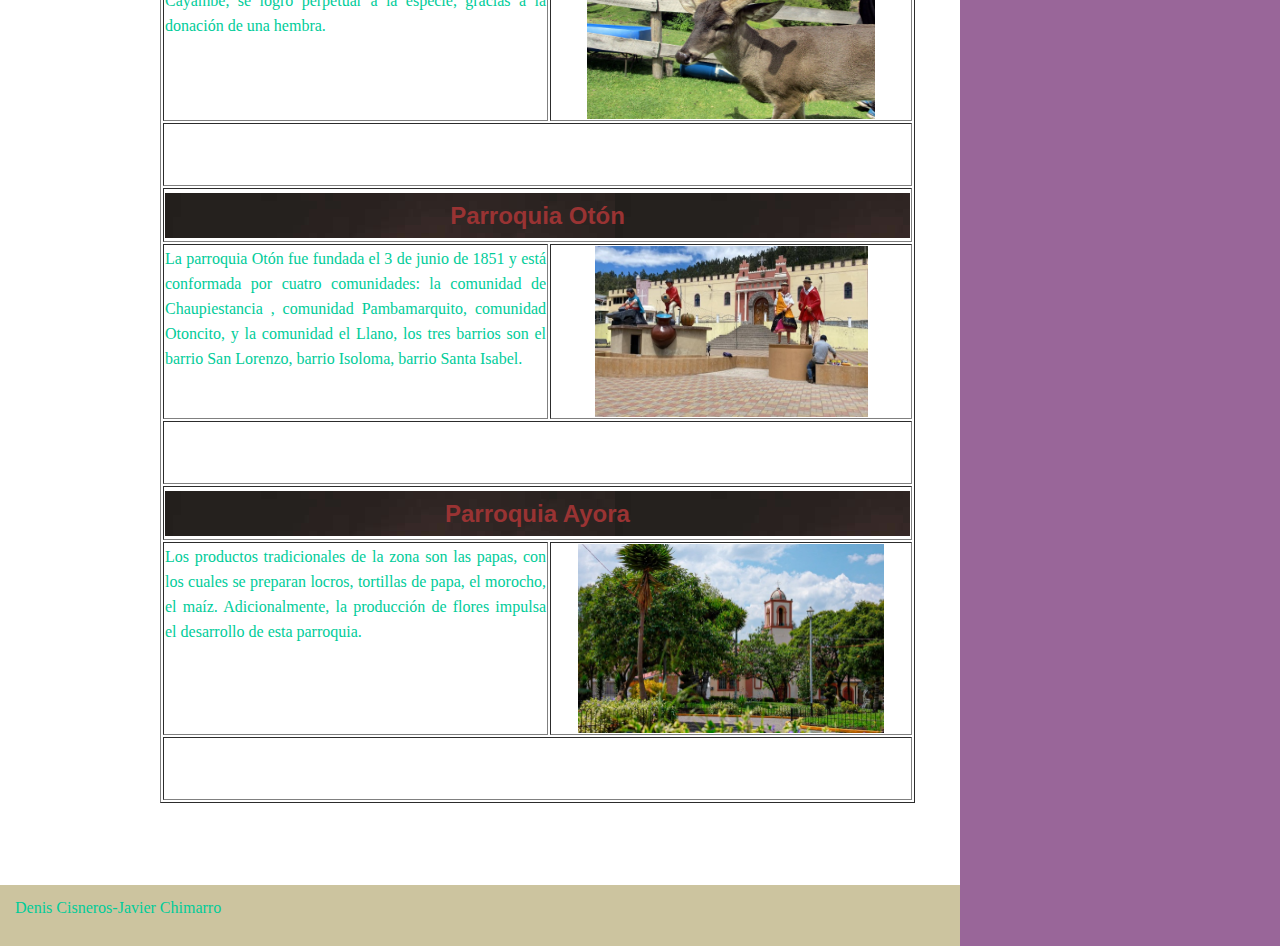
<file: Turismo.html>
<!DOCTYPE html PUBLIC "-//W3C//DTD XHTML 1.0 Transitional//EN" "http://www.w3.org/TR/xhtml1/DTD/xhtml1-transitional.dtd">
<html xmlns="http://www.w3.org/1999/xhtml"><!-- InstanceBegin template="/Templates/Plantilla.dwt" codeOutsideHTMLIsLocked="false" -->
<head>
<meta http-equiv="Content-Type" content="text/html; charset=utf-8" />
<!-- InstanceBeginEditable name="doctitle" -->
<title>Documento sin título</title>
<!-- InstanceEndEditable -->
<link href="estilos/Estilos.css" rel="stylesheet" type="text/css" />
<link href="SpryAssets/SpryMenuBarVertical.css" rel="stylesheet" type="text/css" />
<style type="text/css">
</style>
<script src="SpryAssets/SpryMenuBar.js" type="text/javascript"></script>
<!-- InstanceBeginEditable name="head" -->
<!-- InstanceEndEditable -->
</head>

<body>

<div class="container">
  <div class="header"><!-- end .header -->
    <p><img src="img/Lugares%20turisticos%20cayambe%20banner%20Denis%20Cisneros-Javier%20Chimarro%20.png" width="934" height="160" usemap="#Map" border="0" />
      <map name="Map" id="Map">
        <area shape="circle" coords="392,71,175" href="index.html" />
        <area shape="circle" coords="862,134,73" href="Parques.html" />
        <area shape="rect" coords="3,1,196,150" href="Vision.html" />
        <area shape="circle" coords="623,135,60" href="Gastronomia.html" />
        <area shape="poly" coords="584,71,609,70,625,71,641,75,655,82,662,84,682,72,693,46,683,11,656,5,630,4,607,5,591,6,570,7" href="La%20Mision.html" />
        <area shape="poly" coords="797,83,786,72,780,64,776,48,778,28,789,4,927,2,923,79,908,71,889,63,862,58,845,62,823,69" href="Turismo.html" />
      </map>
    </p>
    <p><a name="Menu" id="Menu"></a></p>
  </div>
  <div class="sidebar1">
<ul id="MenuBar1" class="MenuBarVertical">
      <li><a href="index.html">Inicio</a>      </li>
      <li><a href="#" class="MenuBarItemSubmenu">Quienes Somos...</a>
        <ul>
          <li><a href="La%20Mision.html">Mision</a></li>
          <li><a href="Vision.html">Vision</a></li>
          <li><a href="Garantia.html">Garantia</a></li>
        </ul>
      </li>
      <li><a class="MenuBarItemSubmenu" href="#">Lugares</a>
        <ul>
          <li><a href="Parques.html">Parques</a></li>
          <li><a href="Cascadas.html">Cascadas</a></li>
          <li><a href="Turismo.html">Turismo</a></li>
        </ul>
      </li>
      <li><a href="Gastronomia.html">Gastronomia</a></li>
</ul>
    <p>&nbsp;</p>
  </div>
  <table width="755" height="278" border="1">
    <!-- InstanceBeginRepeat name="sitios" --><!-- InstanceBeginRepeatEntry -->
    <tr>
      <td height="50" colspan="2" align="center"><!-- InstanceBeginEditable name="region_titulo" --><span class="content">Volcán Cayambe </span><!-- InstanceEndEditable --></td>
    </tr>
    <tr>
      <td width="462" height="159" valign="top"><!-- InstanceBeginEditable name="region_contenido" -->El nevado por su gran belleza es frecuentado por turistas nacionales y extranjeros, amateurs o profesionales en alta montaña que están dispuestos a coronarlo con o sin guías especializados. En su apogeo, los montañeros experimentados pueden alcanzar la cima en 6 horas desde su refugio. <!-- InstanceEndEditable --></td>
      <td width="253" align="center" valign="top"><!-- InstanceBeginEditable name="Region_imagen" --><a href="#Menu"><img src="img/Turismo/Volcán Cayambe.jpg" width="311" height="176" /></a><!-- InstanceEndEditable --></td>
    </tr>
    <tr>
      <td height="59" colspan="2" valign="top"><!-- InstanceBeginEditable name="Extra" --><!-- InstanceEndEditable --></td>
    </tr>
    <!-- InstanceEndRepeatEntry --><!-- InstanceBeginRepeatEntry -->
    <tr>
      <td height="50" colspan="2" align="center"><!-- InstanceBeginEditable name="region_titulo" --><span class="content">Reloj Solar </span><!-- InstanceEndEditable --></td>
    </tr>
    <tr>
      <td width="462" height="159" valign="top"><!-- InstanceBeginEditable name="region_contenido" -->El monumento funciona tanto como un gran calendario así como un reloj solar, convirtiéndose así, en el mejor sitio del mundo, para entender los movimientos aparentes del Sol, cómo funcionan las estaciones, la historia del calendario, el calendario agrícola y diferentes aspectos geográficos astronómicos y educativos que hacen que este sitio trascienda en la mente de nuestros visitantes.<!-- InstanceEndEditable --></td>
      <td width="253" align="center" valign="top"><!-- InstanceBeginEditable name="Region_imagen" --><a href="#Menu"><img src="img/Turismo/Museo Solar Quitsato.jpg" width="306" height="207" /></a><!-- InstanceEndEditable --></td>
    </tr>
    <tr>
      <td height="59" colspan="2" valign="top"><!-- InstanceBeginEditable name="Extra" --><!-- InstanceEndEditable --></td>
    </tr>
    <!-- InstanceEndRepeatEntry --><!-- InstanceBeginRepeatEntry -->
    <tr>
      <td height="50" colspan="2" align="center"><!-- InstanceBeginEditable name="region_titulo" --><span class="content">Bosque de Pumamaquis Cariacu </span><!-- InstanceEndEditable --></td>
    </tr>
    <tr>
      <td width="462" height="159" valign="top"><!-- InstanceBeginEditable name="region_contenido" -->La comunidad ofrece a los vistantes, que se interesan por el turismo de naturaleza, historia y cultura , además las excursiones en la comunidad o su entorno que varían de 2 a 15 km. En la comunidad, se puede descubrir el turismo vivencial y espiritual, conociendo cascadas, el paisaje que devolverán la energiá al cuerpo y al espíritu. <!-- InstanceEndEditable --></td>
      <td width="253" align="center" valign="top"><!-- InstanceBeginEditable name="Region_imagen" --><a href="#Menu"><img src="img/Turismo/Bosques de Pumamaquis.jpg" width="358" height="222" /></a><!-- InstanceEndEditable --></td>
    </tr>
    <tr>
      <td height="59" colspan="2" valign="top"><!-- InstanceBeginEditable name="Extra" --><!-- InstanceEndEditable --></td>
    </tr>
    <!-- InstanceEndRepeatEntry --><!-- InstanceBeginRepeatEntry -->
    <tr>
      <td height="50" colspan="2" align="center"><!-- InstanceBeginEditable name="region_titulo" --><span class="content">Iglesia Católica Matriz San Pedro</span><!-- InstanceEndEditable --></td>
    </tr>
    <tr>
      <td width="462" height="159" valign="top"><!-- InstanceBeginEditable name="region_contenido" -->En el interior del templo se pueden observar algunas obras pictóricas y escultóricas como la Virgen de Intag, la Dolorosa, La Virgen de Guadalupe, San Francisco, La Inmaculada, El Corazón de Jesús, El Crucifijo de las Almas, Santa Rita de Acacia, entre otras. <!-- InstanceEndEditable --></td>
      <td width="253" align="center" valign="top"><!-- InstanceBeginEditable name="Region_imagen" --><a href="#Menu"><img src="img/Turismo/Iglesia Católica Matriz San Pedro.jpg" width="334" height="204" /></a><!-- InstanceEndEditable --></td>
    </tr>
    <tr>
      <td height="59" colspan="2" valign="top"><!-- InstanceBeginEditable name="Extra" --><!-- InstanceEndEditable --></td>
    </tr>
    <!-- InstanceEndRepeatEntry --><!-- InstanceBeginRepeatEntry -->
    <tr>
      <td height="50" colspan="2" align="center"><!-- InstanceBeginEditable name="region_titulo" --><span class="content">La Casa Del Venado </span><!-- InstanceEndEditable --></td>
    </tr>
    <tr>
      <td width="462" height="159" valign="top"><!-- InstanceBeginEditable name="region_contenido" -->Su propietario Julio Villalba, comenzó criando a estos animales de caza, con la colaboración del Municipio de Cayambe, se logró perpetuar a la especie, gracias a la donación de una hembra. <!-- InstanceEndEditable --></td>
      <td width="253" align="center" valign="top"><!-- InstanceBeginEditable name="Region_imagen" --><a href="#Menu"><img src="img/Turismo/Criadero de venados.jpg" width="288" height="181" /></a><!-- InstanceEndEditable --></td>
    </tr>
    <tr>
      <td height="59" colspan="2" valign="top"><!-- InstanceBeginEditable name="Extra" --><!-- InstanceEndEditable --></td>
    </tr>
    <!-- InstanceEndRepeatEntry --><!-- InstanceBeginRepeatEntry -->
    <tr>
      <td height="50" colspan="2" align="center"><!-- InstanceBeginEditable name="region_titulo" --><span class="content">Parroquia Otón </span><!-- InstanceEndEditable --></td>
    </tr>
    <tr>
      <td width="462" height="159" valign="top"><!-- InstanceBeginEditable name="region_contenido" -->La parroquia  Otón fue fundada el 3 de junio de 1851 y está conformada por cuatro comunidades: la comunidad de Chaupiestancia , comunidad Pambamarquito, comunidad Otoncito, y la comunidad el Llano, los tres barrios son el barrio San Lorenzo, barrio Isoloma, barrio Santa Isabel. <!-- InstanceEndEditable --></td>
      <td width="253" align="center" valign="top"><!-- InstanceBeginEditable name="Region_imagen" --><a href="#Menu"><img src="img/Turismo/Parroquia oton.jpg" width="273" height="171" /></a><!-- InstanceEndEditable --></td>
    </tr>
    <tr>
      <td height="59" colspan="2" valign="top"><!-- InstanceBeginEditable name="Extra" --><!-- InstanceEndEditable --></td>
    </tr>
    <!-- InstanceEndRepeatEntry --><!-- InstanceBeginRepeatEntry -->
    <tr>
      <td height="50" colspan="2" align="center"><!-- InstanceBeginEditable name="region_titulo" --><span class="content">Parroquia Ayora</span><!-- InstanceEndEditable --></td>
    </tr>
    <tr>
      <td width="462" height="159" valign="top"><!-- InstanceBeginEditable name="region_contenido" -->Los productos tradicionales de la zona son las papas, con los cuales se preparan locros, tortillas de papa, el morocho, el maíz. Adicionalmente, la producción de flores impulsa el desarrollo de esta parroquia. <!-- InstanceEndEditable --></td>
      <td width="253" align="center" valign="top"><!-- InstanceBeginEditable name="Region_imagen" --><a href="#Menu"><img src="img/Turismo/Parroquia ayora.jpg" width="306" height="189" /></a><!-- InstanceEndEditable --></td>
    </tr>
    <tr>
      <td height="59" colspan="2" valign="top"><!-- InstanceBeginEditable name="Extra" --><!-- InstanceEndEditable --></td>
    </tr>
    <!-- InstanceEndRepeatEntry --><!-- InstanceEndRepeat -->
  </table>
  <p>&nbsp;</p>
  <p>&nbsp;</p>
  <!-- InstanceBeginEditable name="Edit" -->
  <div class="footer">
    <p><!-- end .footer -->   Denis Cisneros-Javier Chimarro</p>
  </div>
<!-- InstanceEndEditable --></div>
<script type="text/javascript">
var MenuBar1 = new Spry.Widget.MenuBar("MenuBar1", {imgRight:"SpryAssets/SpryMenuBarRightHover.gif"});
</script>
</body>
<!-- InstanceEnd --></html>
</file>
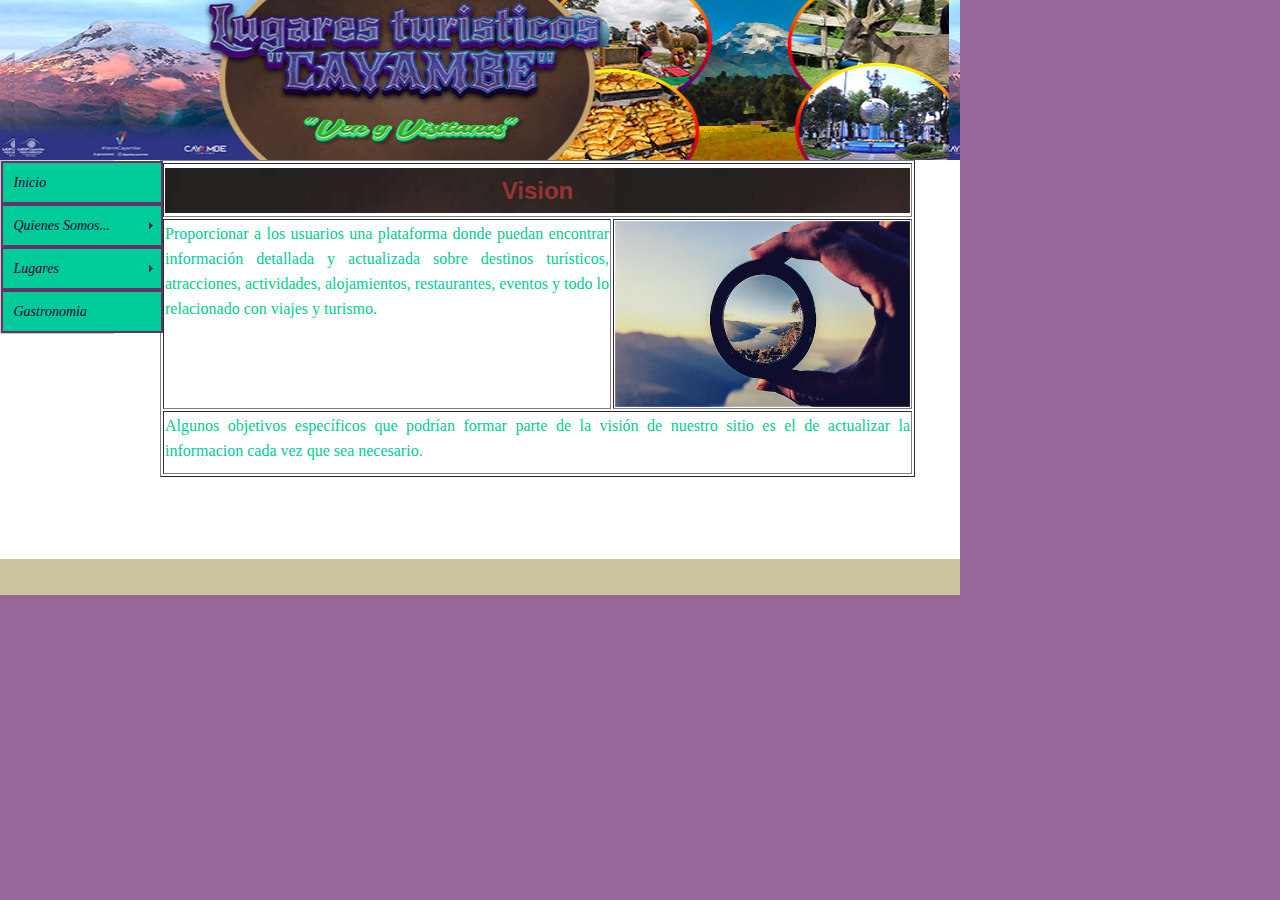
<file: Vision.html>
<!DOCTYPE html PUBLIC "-//W3C//DTD XHTML 1.0 Transitional//EN" "http://www.w3.org/TR/xhtml1/DTD/xhtml1-transitional.dtd">
<html xmlns="http://www.w3.org/1999/xhtml"><!-- InstanceBegin template="/Templates/Plantilla.dwt" codeOutsideHTMLIsLocked="false" -->
<head>
<meta http-equiv="Content-Type" content="text/html; charset=utf-8" />
<!-- InstanceBeginEditable name="doctitle" -->
<title>Documento sin título</title>
<!-- InstanceEndEditable -->
<link href="estilos/Estilos.css" rel="stylesheet" type="text/css" />
<link href="SpryAssets/SpryMenuBarVertical.css" rel="stylesheet" type="text/css" />
<style type="text/css">
</style>
<script src="SpryAssets/SpryMenuBar.js" type="text/javascript"></script>
<!-- InstanceBeginEditable name="head" -->
<!-- InstanceEndEditable -->
</head>

<body>

<div class="container">
  <div class="header"><!-- end .header -->
    <p><img src="img/Lugares%20turisticos%20cayambe%20banner%20Denis%20Cisneros-Javier%20Chimarro%20.png" width="934" height="160" usemap="#Map" border="0" />
      <map name="Map" id="Map">
        <area shape="circle" coords="392,71,175" href="index.html" />
        <area shape="circle" coords="862,134,73" href="Parques.html" />
        <area shape="rect" coords="3,1,196,150" href="Vision.html" />
        <area shape="circle" coords="623,135,60" href="Gastronomia.html" />
        <area shape="poly" coords="584,71,609,70,625,71,641,75,655,82,662,84,682,72,693,46,683,11,656,5,630,4,607,5,591,6,570,7" href="La%20Mision.html" />
        <area shape="poly" coords="797,83,786,72,780,64,776,48,778,28,789,4,927,2,923,79,908,71,889,63,862,58,845,62,823,69" href="Turismo.html" />
      </map>
    </p>
    <p><a name="Menu" id="Menu"></a></p>
  </div>
  <div class="sidebar1">
<ul id="MenuBar1" class="MenuBarVertical">
      <li><a href="index.html">Inicio</a>      </li>
      <li><a href="#" class="MenuBarItemSubmenu">Quienes Somos...</a>
        <ul>
          <li><a href="La%20Mision.html">Mision</a></li>
          <li><a href="Vision.html">Vision</a></li>
          <li><a href="Garantia.html">Garantia</a></li>
        </ul>
      </li>
      <li><a class="MenuBarItemSubmenu" href="#">Lugares</a>
        <ul>
          <li><a href="Parques.html">Parques</a></li>
          <li><a href="Cascadas.html">Cascadas</a></li>
          <li><a href="Turismo.html">Turismo</a></li>
        </ul>
      </li>
      <li><a href="Gastronomia.html">Gastronomia</a></li>
</ul>
    <p>&nbsp;</p>
  </div>
  <table width="755" height="278" border="1">
    <!-- InstanceBeginRepeat name="sitios" --><!-- InstanceBeginRepeatEntry -->
    <tr>
      <td height="50" colspan="2" align="center"><!-- InstanceBeginEditable name="region_titulo" --><span class="content">Vision</span><!-- InstanceEndEditable --></td>
    </tr>
    <tr>
      <td width="462" height="159" valign="top"><!-- InstanceBeginEditable name="region_contenido" -->Proporcionar a los usuarios una plataforma donde puedan encontrar información detallada y actualizada sobre destinos turísticos, atracciones, actividades, alojamientos, restaurantes, eventos y todo lo relacionado con viajes y turismo. <!-- InstanceEndEditable --></td>
      <td width="253" align="center" valign="top"><!-- InstanceBeginEditable name="Region_imagen" --><img src="img/Vision.jpg" width="295" height="186" /><!-- InstanceEndEditable --></td>
    </tr>
    <tr>
      <td height="59" colspan="2" valign="top"><!-- InstanceBeginEditable name="Extra" -->Algunos objetivos específicos que podrían formar parte de la visión de nuestro sitio es el de actualizar la informacion cada vez que sea necesario.<!-- InstanceEndEditable --></td>
    </tr>
    <!-- InstanceEndRepeatEntry --><!-- InstanceEndRepeat -->
  </table>
  <p>&nbsp;</p>
  <p>&nbsp;</p>
  <!-- InstanceBeginEditable name="Edit" -->
  <div class="footer">
    <p><!-- end .footer -->  </p>
  </div>
<!-- InstanceEndEditable --></div>
<script type="text/javascript">
var MenuBar1 = new Spry.Widget.MenuBar("MenuBar1", {imgRight:"SpryAssets/SpryMenuBarRightHover.gif"});
</script>
</body>
<!-- InstanceEnd --></html>
</file>
<file: estilos/Estilos.css>
@charset "utf-8";
body {
	background-color: #996699;
	margin: 0;
	padding: 0;
	color: #0C9;
	font-family: "Comic Sans MS", cursive;
	font-size: 13px;
	line-height: 1.4;
	text-align: justify;
}

/* ~~ Selectores de elemento/etiqueta ~~ */
ul, ol, dl { /* Debido a las diferencias existentes entre los navegadores, es recomendable no añadir relleno ni márgenes en las listas. Para lograr coherencia, puede especificar las cantidades deseadas aquí o en los elementos de lista (LI, DT, DD) que contienen. Recuerde que lo que haga aquí se aplicará en cascada en la lista .nav, a no ser que escriba un selector más específico. */
	padding: 0;
	margin: 0;
}
h1, h2, h3, h4, h5, h6, p {
	margin-top: 0;	 /* la eliminación del margen superior resuelve un problema que origina que los márgenes escapen de la etiqueta div contenedora. El margen inferior restante lo mantendrá separado de los elementos de que le sigan. */
	padding-right: 15px;
	padding-left: 15px; /* la adición de relleno a los lados del elemento dentro de las divs, en lugar de en las divs propiamente dichas, elimina todas las matemáticas de modelo de cuadro. Una div anidada con relleno lateral también puede usarse como método alternativo. */
}
a img { /* este selector elimina el borde azul predeterminado que se muestra en algunos navegadores alrededor de una imagen cuando está rodeada por un vínculo */
	border: none;
}

/* ~~ La aplicación de estilo a los vínculos del sitio debe permanecer en este orden (incluido el grupo de selectores que crea el efecto hover -paso por encima-). ~~ */
a:link {
	color: #42413C;
	text-decoration: underline; /* a no ser que aplique estilos a los vínculos para que tengan un aspecto muy exclusivo, es recomendable proporcionar subrayados para facilitar una identificación visual rápida */
}
a:visited {
	color: #6E6C64;
	text-decoration: underline;
}
a:hover, a:active, a:focus { /* este grupo de selectores proporcionará a un usuario que navegue mediante el teclado la misma experiencia de hover (paso por encima) que experimenta un usuario que emplea un ratón. */
	text-decoration: none;
}

/* ~~ este contenedor de anchura fija rodea a las demás divs ~~ */
.container {
	width: 960px; /* el valor automático de los lados, unido a la anchura, centra el diseño */
	color: #0C9;
	font-size: 16px;
	border-top-color: #066;
	border-right-color: #066;
	border-bottom-color: #066;
	border-left-color: #066;
	font-family: "Comic Sans MS", cursive;
	font-style: normal;
	line-height: 25px;
	font-weight: normal;
	background-color: #FFF;
	float: left;
	margin: 10;
}

/* ~~ no se asigna una anchura al encabezado. Se extenderá por toda la anchura del diseño. Contiene un marcador de posición de imagen que debe sustituirse por su propio logotipo vinculado ~~ */
.header {
	background-image: url(../img/Lugares%20turisticos%20cayambe%20banner%20Denis%20Cisneros-Javier%20Chimarro%20.png);
	height: 160px;
	background-repeat: repeat;
	background-attachment: fixed;
	background-color: #036;
	width: 960px;
}

/* ~~ Estas son las columnas para el diseño. ~~ 

1) El relleno sólo se sitúa en la parte superior y/o inferior de las divs. Los elementos situados dentro de estas divs tienen relleno a los lados. Esto le ahorra las "matemáticas de modelo de cuadro". Recuerde que si añade relleno o borde lateral a la div propiamente dicha, éste se añadirá a la anchura que defina para crear la anchura *total*. También puede optar por eliminar el relleno del elemento en la div y colocar una segunda div dentro de ésta sin anchura y el relleno necesario para el diseño deseado. También puede optar por eliminar el relleno del elemento en la div y colocar una segunda div dentro de ésta sin anchura y el relleno necesario para el diseño deseado.

2) No se asigna margen a las columnas, ya que todas ellas son flotantes. Si es preciso añadir un margen, evite colocarlo en el lado hacia el que se produce la flotación (por ejemplo: un margen derecho en una div configurada para flotar hacia la derecha). En muchas ocasiones, puede usarse relleno como alternativa. En el caso de divs para las que deba incumplirse esta regla, deberá añadir una declaración "display:inline" a la regla de la div para evitar un error que provoca que algunas versiones de Internet Explorer dupliquen el margen.

3) Dado que las clases se pueden usar varias veces en un documento (y que también se pueden aplicar varias clases a un elemento), se ha asignado a las columnas nombres de clases en lugar de ID. Por ejemplo, dos divs de barra lateral podrían apilarse si fuera necesario. Si lo prefiere, éstas pueden cambiarse a ID fácilmente, siempre y cuando las utilice una sola vez por documento.

4) Si prefiere que la navegación esté a la derecha en lugar de a la izquierda, simplemente haga que estas columnas floten en dirección opuesta (todas a la derecha en lugar de todas a la izquierda) y éstas se representarán en orden inverso. No es necesario mover las divs por el código fuente HTML.

*/
.sidebar1 {
	float: left;
	width: 160px;
	padding-bottom: 90px;
	height: 150px;
}
.content {
	width: 745px;
	float: left;
	font-family: Verdana, Geneva, sans-serif;
	font-size: 24px;
	font-style: normal;
	padding-top: 10px;
	padding-right: 0;
	padding-bottom: 10px;
	padding-left: 0;
	clear: left;
	color: #933;
	font-weight: bolder;
	background-image: url(../img/73695817-panel-de-fondo-de-color-marr%C3%B3n-caf%C3%A9-caliente-en-la-capa-m%C3%A1s-oscura-de-marr%C3%B3n-y-negro.jpg);
	background-color: #FFC;
}

/* ~~ Este selector agrupado da espacio a las listas del área de .content ~~ */
.content ul, .content ol { 
	padding: 0 15px 15px 40px; /* este relleno reproduce en espejo el relleno derecho de la regla de encabezados y de párrafo incluida más arriba. El relleno se ha colocado en la parte inferior para que el espacio existente entre otros elementos de la lista y a la izquierda cree la sangría. Estos pueden ajustarse como se desee. */
}

/* ~~ Los estilos de lista de navegación (pueden eliminarse si opta por usar un menú desplegable predefinido como el de Spry) ~~ */
ul.nav {
	list-style: none; /* esto elimina el marcador de lista */
	border-top: 1px solid #666; /* esto crea el borde superior de los vínculos (los demás se sitúan usando un borde inferior en el LI) */
	margin-bottom: 15px; /* esto crea el espacio entre la navegación en el contenido situado debajo */
}
ul.nav li {
	border-bottom: 1px solid #666; /* esto crea la separación de los botones */
}
ul.nav a, ul.nav a:visited { /* al agrupar estos selectores, se asegurará de que los vínculos mantengan el aspecto de botón incluso después de haber sido visitados */
	padding: 5px 5px 5px 15px;
	display: block; /* esto asigna propiedades de bloque al vínculo, lo que provoca que llene todo el LI que lo contiene. Esto provoca que toda el área reaccione a un clic de ratón. */
	width: 160px;  /*esta anchura hace que se pueda hacer clic en todo el botón para IE6. Puede eliminarse si no es necesario proporcionar compatibilidad con IE6. Calcule la anchura adecuada restando el relleno de este vínculo de la anchura del contenedor de barra lateral. */
	text-decoration: none;
	background-color: #C6D580;
}
ul.nav a:hover, ul.nav a:active, ul.nav a:focus { /* esto cambia el color de fondo y del texto tanto para usuarios que naveguen con ratón como para los que lo hagan con teclado */
	background-color: #ADB96E;
	color: #FFF;
}

/* ~~ El pie de página ~~ */
.footer {
	background-color: #CCC49F;
	position: relative;/* esto da a IE6 hasLayout para borrar correctamente */
	clear: both;
	padding-top: 10px;
	padding-right: 0;
	padding-bottom: 10px;
	padding-left: 0;
}

/* ~~ clases float/clear varias ~~ */
.fltrt {  /* esta clase puede utilizarse para que un elemento flote en la parte derecha de la página. El elemento flotante debe preceder al elemento junto al que debe aparecer en la página. */
	float: right;
	margin-left: 8px;
}
.fltlft { /* esta clase puede utilizarse para que un elemento flote en la parte izquierda de la página. El elemento flotante debe preceder al elemento junto al que debe aparecer en la página. */
	float: left;
	margin-right: 8px;
}
.clearfloat { /* esta clase puede situarse en una <br /> o div vacía como elemento final tras la última div flotante (dentro de #container) si #footer se elimina o se saca fuera de #container */
	clear:both;
	height:0;
	font-size: 1px;
	line-height: 0px;
}
h1 {
	font-family: "Comic Sans MS", cursive;
	font-size: 28px;
	color: #63C;
	font-style: italic;
	font-weight: bolder;
}
h2 {
	font-family: "Times New Roman", Times, serif;
	color: #0C0;
}
h3 {
	font-family: "Comic Sans MS", cursive;
	font-size: 24px;
	color: #609;
}
</file>
<file: SpryAssets/SpryMenuBarVertical.css>
@charset "UTF-8";

/* SpryMenuBarVertical.css - version 0.6 - Spry Pre-Release 1.6.1 */

/* Copyright (c) 2006. Adobe Systems Incorporated. All rights reserved. */

/*******************************************************************************

 LAYOUT INFORMATION: describes box model, positioning, z-order

 *******************************************************************************/

/* The outermost container of the Menu Bar, a fixed width box with no margin or padding */
ul.MenuBarVertical
{
	margin: 0;
	padding: 0;
	list-style-type: none;
	font-size: 14px;
	cursor: default;
	width: 8em;
	font-family: "Lucida Console", Monaco, monospace;
	color: #C30;
}
/* Set the active Menu Bar with this class, currently setting z-index to accomodate IE rendering bug: http://therealcrisp.xs4all.nl/meuk/IE-zindexbug.html */
ul.MenuBarActive
{
	z-index: 1000;
}
/* Menu item containers, position children relative to this container and are same fixed width as parent */
ul.MenuBarVertical li
{
	margin: 0;
	padding: 0;
	list-style-type: none;
	font-size: 14px;
	position: relative;
	text-align: left;
	cursor: pointer;
	width: 11.3em;
	font-family: "Comic Sans MS", cursive;
	color: #CFF;
	border: 2px double #636;
}
/* Submenus should appear slightly overlapping to the right (95%) and up (-5%) with a higher z-index, but they are initially off the left side of the screen (-1000em) */
ul.MenuBarVertical ul
{
	margin: -5% 0 0 95%;
	padding: 0;
	list-style-type: none;
	font-size: 100%;
	position: absolute;
	z-index: 1020;
	cursor: default;
	width: 8.2em;
	left: -1000em;
	top: 0;
}
/* Submenu that is showing with class designation MenuBarSubmenuVisible, we set left to 0 so it comes onto the screen */
ul.MenuBarVertical ul.MenuBarSubmenuVisible
{
	left: 0;
}
/* Menu item containers are same fixed width as parent */
ul.MenuBarVertical ul li
{
	width: 8.2em;
}

/*******************************************************************************

 DESIGN INFORMATION: describes color scheme, borders, fonts

 *******************************************************************************/

/* Outermost menu container has borders on all sides */
ul.MenuBarVertical
{
	border: 1px solid #CCC;
}
/* Submenu containers have borders on all sides */
ul.MenuBarVertical ul
{
	border: 1px solid #CCC;
}
/* Menu items are a light gray block with padding and no text decoration */
ul.MenuBarVertical a
{
	display: block;
	cursor: pointer;
	background-color: #0C9;
	padding: 0.5em 0.75em;
	color: #003;
	text-decoration: none;
	font-family: "Comic Sans MS", cursive;
	font-style: italic;
}
/* Menu items that have mouse over or focus have a blue background and white text */
ul.MenuBarVertical a:hover, ul.MenuBarVertical a:focus
{
	background-color: #600;
	color: #FFF;
	width: 90%;
}
/* Menu items that are open with submenus are set to MenuBarItemHover with a blue background and white text */
ul.MenuBarVertical a.MenuBarItemHover, ul.MenuBarVertical a.MenuBarItemSubmenuHover, ul.MenuBarVertical a.MenuBarSubmenuVisible
{
	background-color: #6FC;
	color: #FFF;
	width: 100%;
}

/*******************************************************************************

 SUBMENU INDICATION: styles if there is a submenu under a given menu item

 *******************************************************************************/

/* Menu items that have a submenu have the class designation MenuBarItemSubmenu and are set to use a background image positioned on the far left (95%) and centered vertically (50%) */
ul.MenuBarVertical a.MenuBarItemSubmenu
{
	background-image: url(SpryMenuBarRight.gif);
	background-repeat: no-repeat;
	background-position: 95% 50%;
}

/* Menu items that are open with submenus have the class designation MenuBarItemSubmenuHover and are set to use a "hover" background image positioned on the far left (95%) and centered vertically (50%) */
ul.MenuBarVertical a.MenuBarItemSubmenuHover
{
	background-image: url(SpryMenuBarRightHover.gif);
	background-repeat: no-repeat;
	background-position: 95% 50%;
}

/*******************************************************************************

 BROWSER HACKS: the hacks below should not be changed unless you are an expert

 *******************************************************************************/

/* HACK FOR IE: to make sure the sub menus show above form controls, we underlay each submenu with an iframe */
ul.MenuBarVertical iframe
{
	position: absolute;
	z-index: 1010;
	filter:alpha(opacity:0.1);
}
/* HACK FOR IE: to stabilize appearance of menu items; the slash in float is to keep IE 5.0 from parsing */
@media screen, projection
{
	ul.MenuBarVertical li.MenuBarItemIE
	{
		display: inline;
		f\loat: left;
		background: #FFF;
	}
}
</file>
